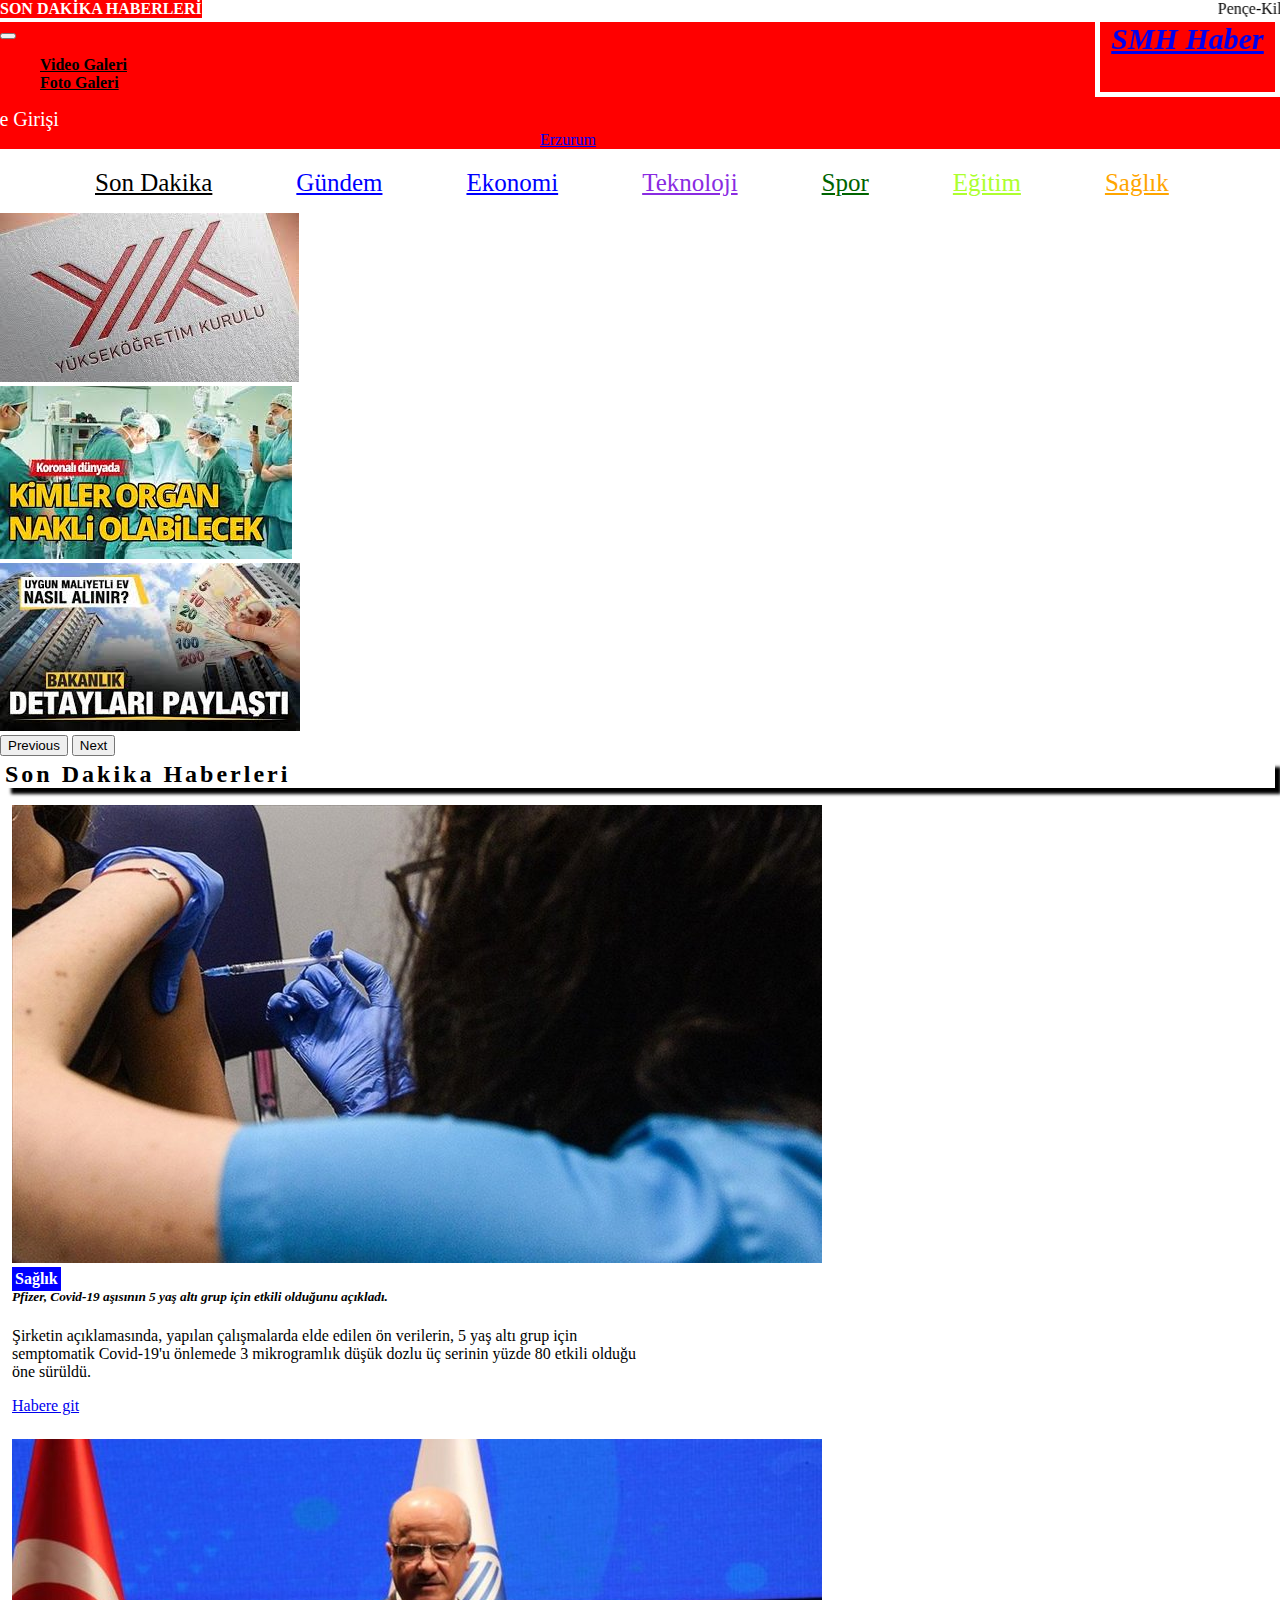
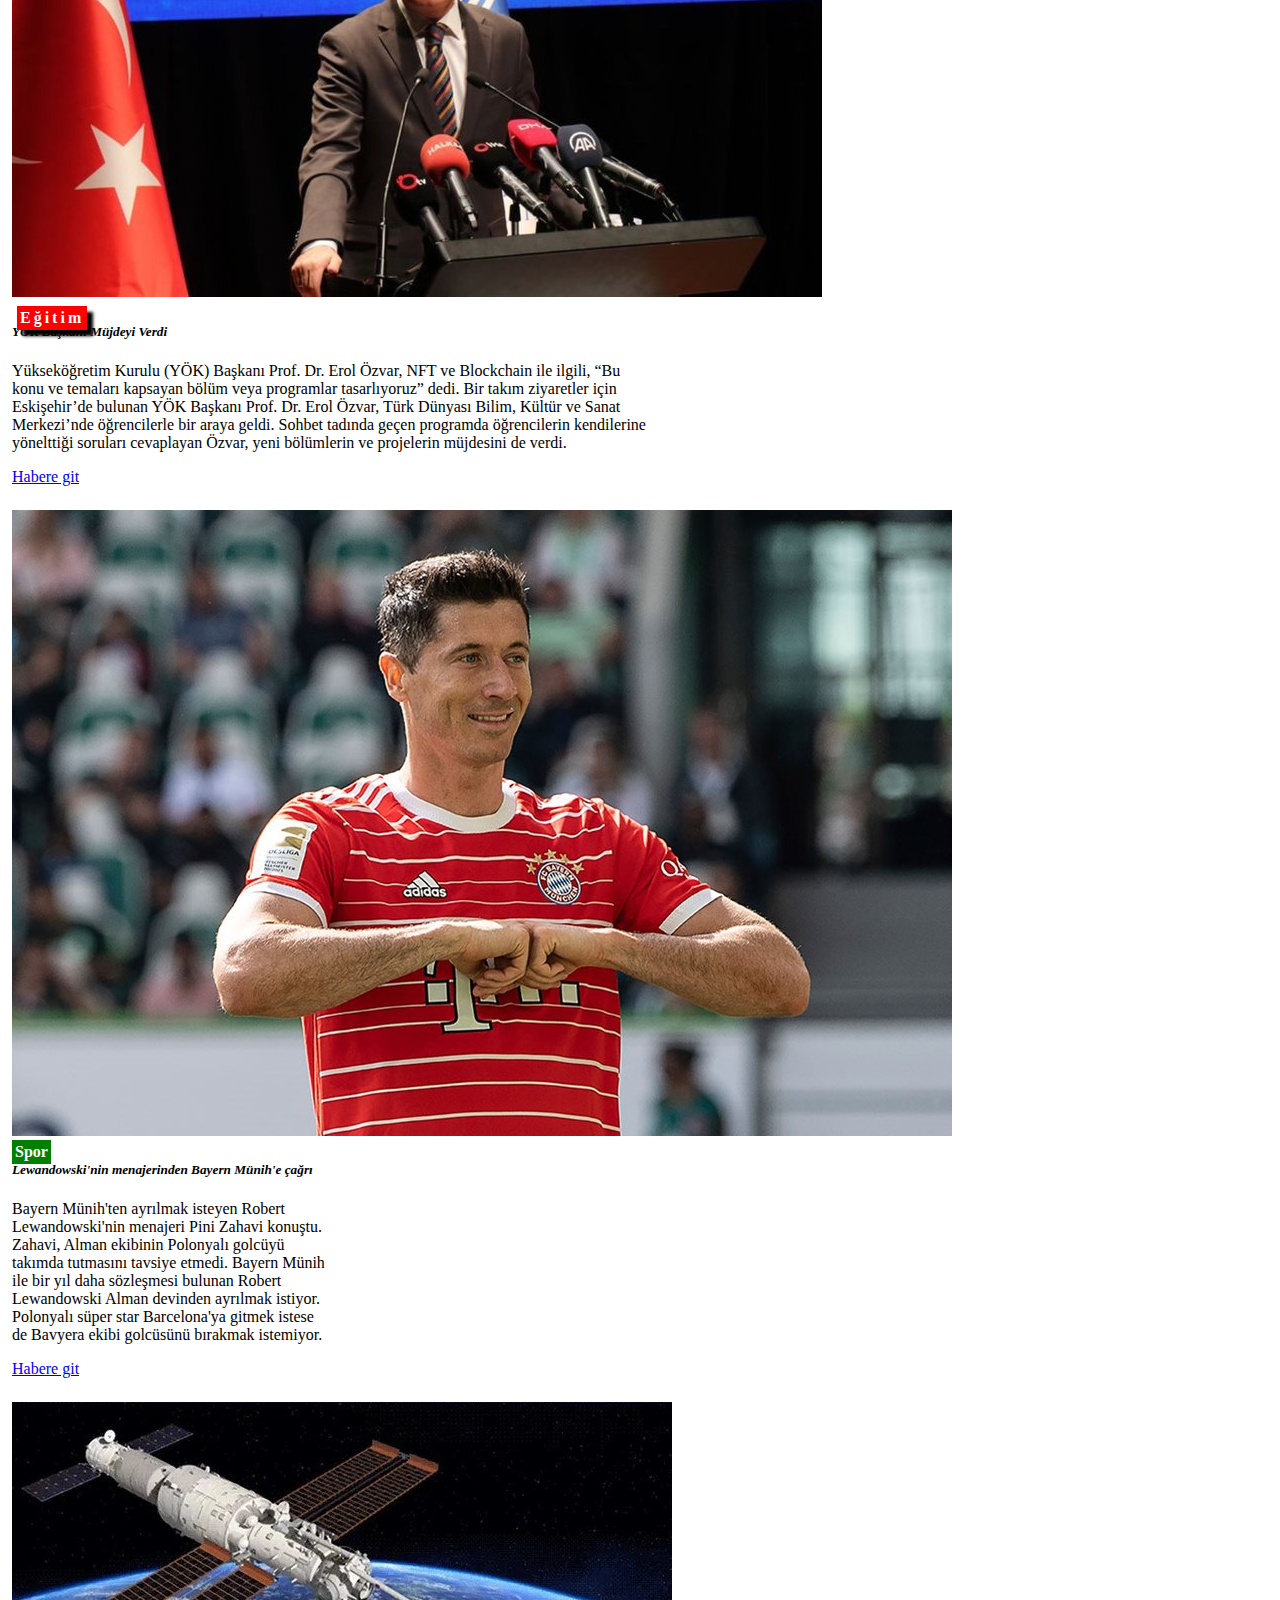
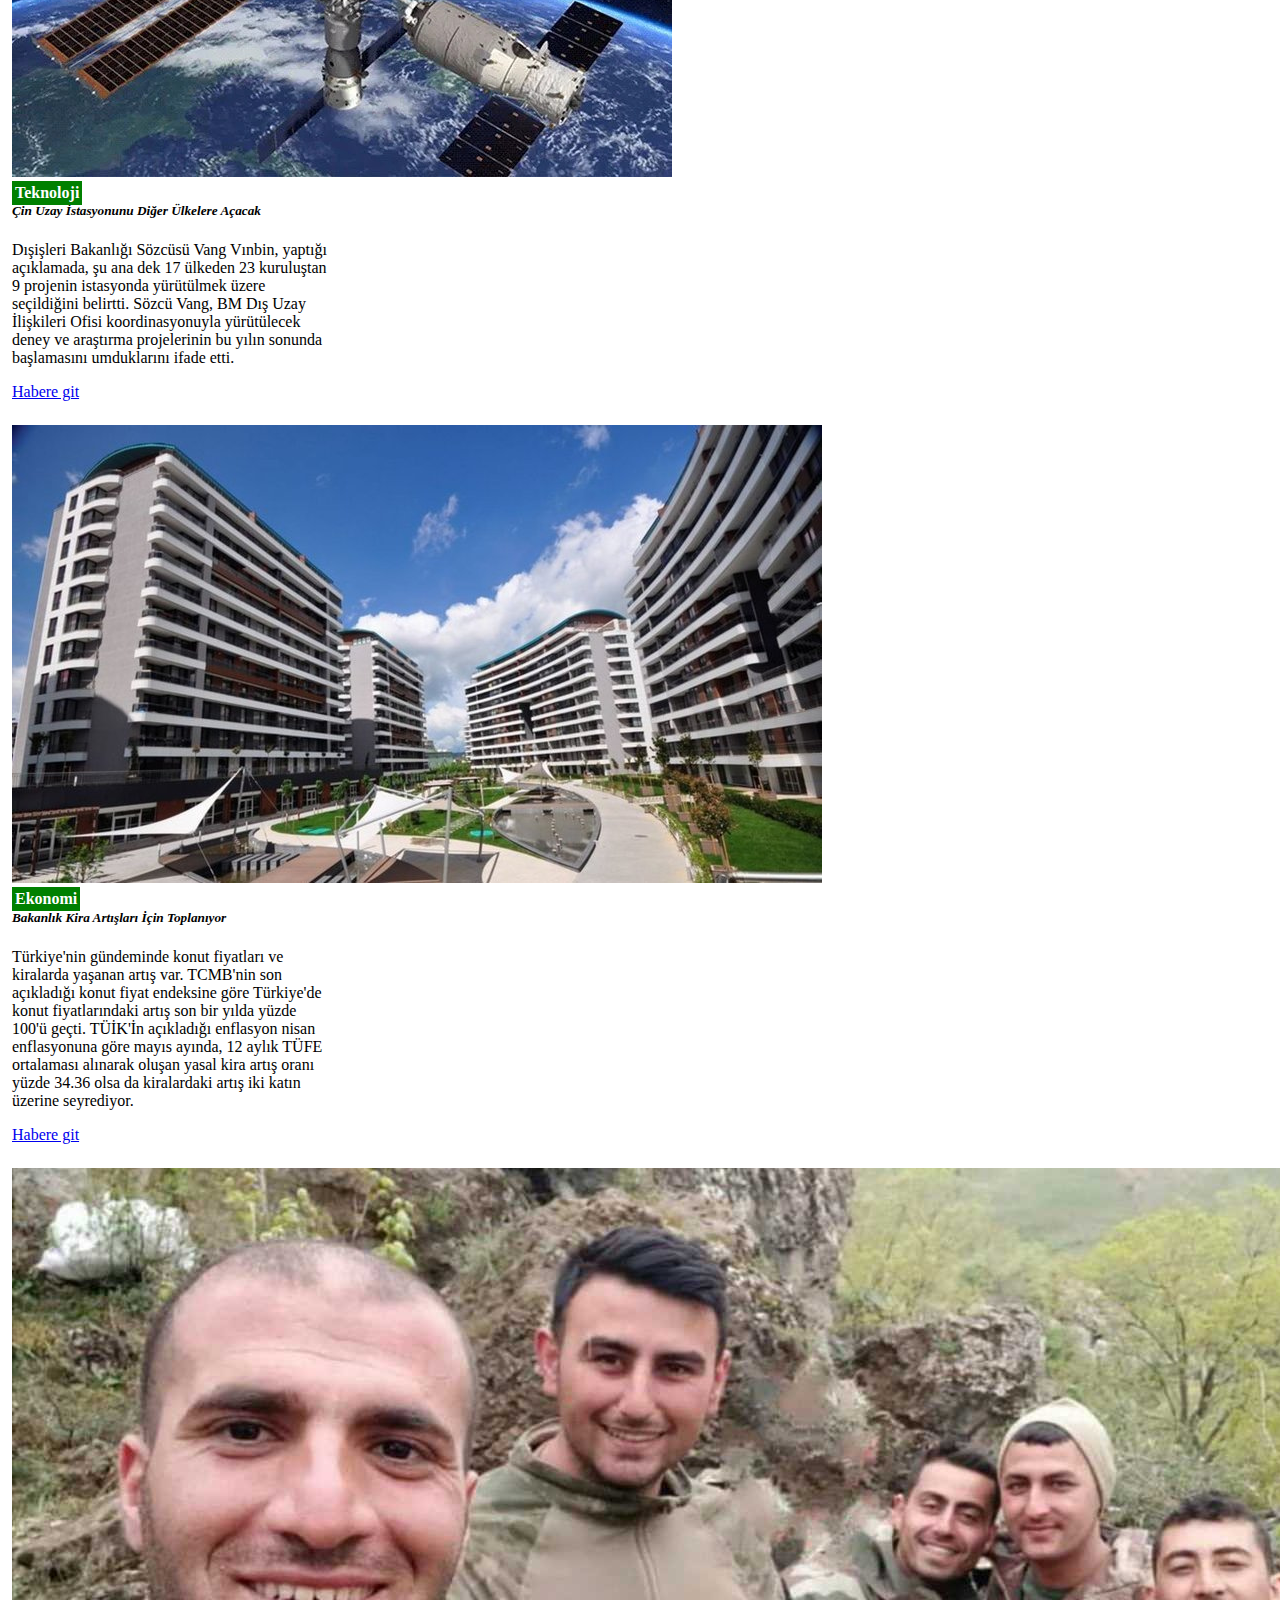
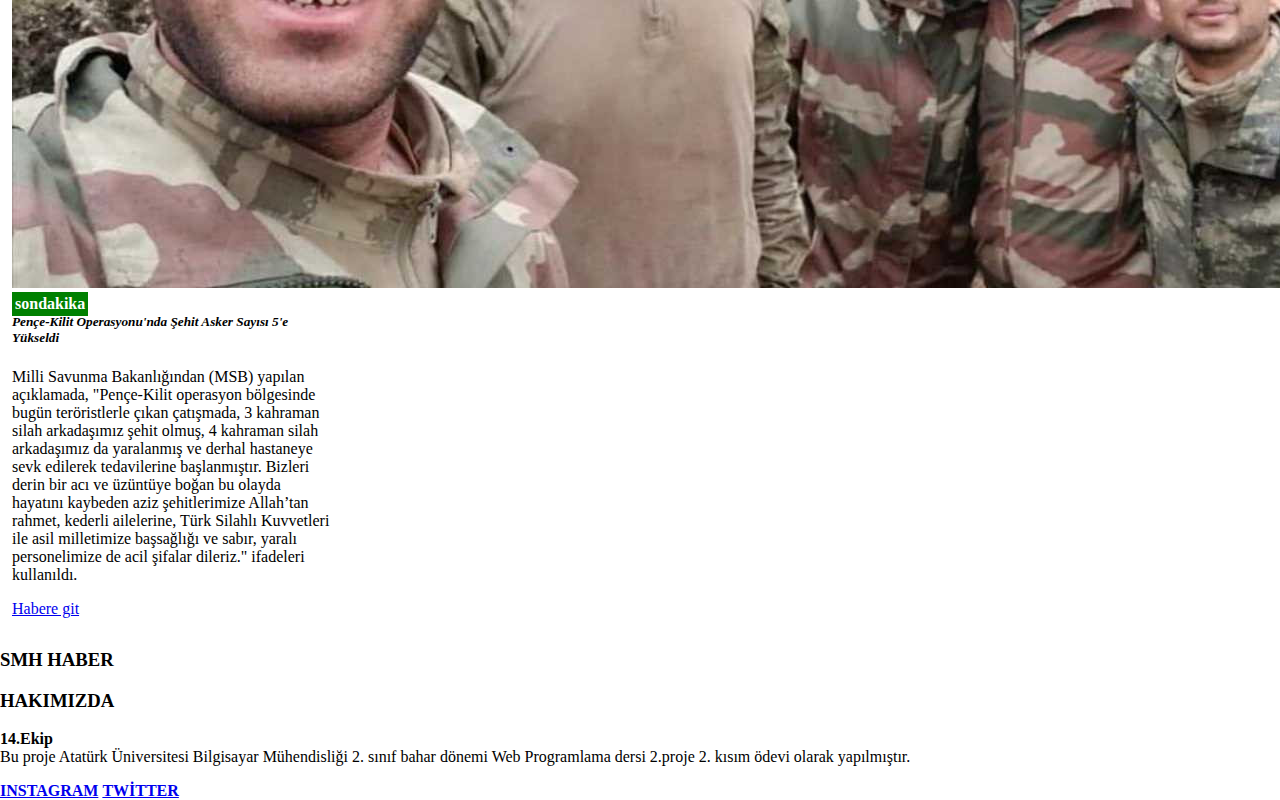
<file: index/index.html>
<!doctype html>
<html lang="en">
  <head>
    <meta charset="utf-8">
    <meta name="viewport" content="width=device-width, initial-scale=1">
    <title>SMH HABER</title>
    <link rel="stylesheet" type="text/css" href="style.css">
    <link href="https://cdn.jsdelivr.net/npm/bootstrap@5.2.0-beta1/dist/css/bootstrap.min.css" rel="stylesheet" integrity="sha384-0evHe/X+R7YkIZDRvuzKMRqM+OrBnVFBL6DOitfPri4tjfHxaWutUpFmBp4vmVor" crossorigin="anonymous">
  </head>
  <body>

    <div class="container">
      <div class="banner d-flex aling-items-center"></div>
      <span class="sd">SON DAKİKA HABERLERİ</span>
      <marquee  direction="left">Pençe-Kilit Operasyonu'nda Şehit Asker Sayısı 5'e Yükseldi</marquee>
      <nav class="navbar navbar-expand-lg bg-light">
    <div  class="container-fluid" style="color: red;">
    <a class="navbar-brand" id="smhhaber" href="#"><b>SMH Haber</b></a>
    <button class="navbar-toggler" type="button" data-bs-toggle="collapse" data-bs-target="#navbarSupportedContent" aria-controls="navbarSupportedContent" aria-expanded="false" aria-label="Toggle navigation">
      <span class="navbar-toggler-icon"></span>
    </button>
    <div class="collapse navbar-collapse" id="navbarSupportedContent">
      <ul class="navbar-nav me-auto mb-2 mb-lg-0">
        <li class="nav-item">
          <a class="nav-link " aria-current="page" href="video.html"><b>Video Galeri</b></a>
        </li>
        <li class="nav-item">
          <a class="nav-link" href="fotogaleri.html"><b>Foto Galeri</b></a>
        </li>
    </div>
    <!-- saat başlangıc -->

    <a href="uyeol.html" class="uyegirisi" style="color:white;">Üye Girişi</a>

<script type="text/javascript"> var css_file=document.createElement("link"); css_file.setAttribute("rel","stylesheet"); css_file.setAttribute("type","text/css"); css_file.setAttribute("href","https://s.bookcdn.com//css/cl/bw-cl-c22.css?v=0.0.1"); document.getElementsByTagName("head")[0].appendChild(css_file); </script> <div id="tw_22_775858408"><div style="width:200px; height:px; margin: 0 auto;"><a href="https://bookeder.com/time/erzurum-1185">Erzurum</a><br/></div></div> <script type="text/javascript"> function setWidgetData_775858408(data){ if(typeof(data) != 'undefined' && data.results.length > 0) { for(var i = 0; i < data.results.length; ++i) { var objMainBlock = ''; var params = data.results[i]; objMainBlock = document.getElementById('tw_'+params.widget_type+'_'+params.widget_id); if(objMainBlock !== null) objMainBlock.innerHTML = params.html_code; } } } var clock_timer_775858408 = -1; widgetSrc = "https://widgets.booked.net/time/info?ver=2;domid=765;type=22;id=775858408;scode=124;city_id=1185;wlangid=21;mode=0;details=0;background=ffffff;border_color=ffffff;color=686868;add_background=ffffff;add_color=333333;head_color=ffffff;border=0;transparent=0"; var widgetUrl = location.href; widgetSrc += '&ref=' + widgetUrl; var wstrackId = ""; if (wstrackId) { widgetSrc += ';wstrackId=' + wstrackId + ';' } var timeBookedScript = document.createElement("script"); timeBookedScript.setAttribute("type", "text/javascript"); timeBookedScript.src = widgetSrc; document.body.appendChild(timeBookedScript); </script>
<!-- saat bitiş -->
  </div>
</nav>
  <a href="index.html"class="basliklar" style="color:dark;">Son Dakika</a>
  <a href="gundem.html"class="basliklar" style="color:blue;">Gündem</a>
  <a href="ekonomi.html" class="basliklar" style="color:blue;">Ekonomi</a>
  <a href="teknoloji.html"class="basliklar"style="color:blueviolet;">Teknoloji</a>
  <a href="spor.html"class="basliklar"style="color:darkgreen;">Spor</a>
  <a href="egitim.html"class="basliklar"style="color:greenyellow ;">Eğitim</a>
  <a href="saglik.html"class="basliklar"style="color:orange;">Sağlık</a>

  

<!-- Navbar Bitti-->
<!-- AnaSayfa Başlangıç -->
<br>
<br>  
<br>
<div class="row mt-3">
  <div class="col-md-6">
      <div id="carouselExampleControls" class="carousel slide" data-bs-ride="carousel">
  <div class="carousel-inner">
    <div class="carousel-item active">
      <a href="egitim.html"><img src="resim/images1.jpg" class="d-block w-100" alt="..."></a>
    </div>
    <div class="carousel-item">
      <a href="saglik.html"><img src="resim/images2.jpg" class="d-block w-100" alt="..."></a>
    </div>
    <div class="carousel-item">
      <a href="ekonomi.html"><img src="resim/images5.jpg" class="d-block w-100" alt="..."></a>
    </div>
  </div>
  <button class="carousel-control-prev" type="button" data-bs-target="#carouselExampleControls" data-bs-slide="prev">
    <span class="carousel-control-prev-icon" aria-hidden="true"></span>
    <span class="visually-hidden">Previous</span>

  </button>
  <button class="carousel-control-next" type="button" data-bs-target="#carouselExampleControls" data-bs-slide="next">
    <span class="carousel-control-next-icon" aria-hidden="true"></span>
    <span class="visually-hidden">Next</span>
  </button>
  </div>
  <div><h2 class="SonDakika">Son Dakika Haberleri</h2></a></div>

  </div>   <!--  kart haberler-->
  <div class="col-md-6 d-flex">
  <div class="card" style="width: 50%;">
  <img src="resim/ası.jpg" class="card-img-top" alt="...">
  <span class="ekonomi">Sağlık</span>
  <div class="card-body">
    <h5 class="card-title"><i>Pfizer, Covid-19 aşısının 5 yaş altı grup için etkili olduğunu açıkladı.</i></h5>
    <p class="card-text">Şirketin açıklamasında, yapılan çalışmalarda elde edilen ön verilerin, 5 yaş altı grup için semptomatik Covid-19'u önlemede 3 mikrogramlık düşük dozlu üç serinin yüzde 80 etkili olduğu öne sürüldü.</p>
    <a href="saglik.html" class="btn btn-dark">Habere git</a>
  </div>
  </div>
  <div class="card" style="width: 50%;">
  <img src="resim/yok.jpg" class="card-img-top" alt="...">
  <span class="SonDakika">Eğitim</span>
  <div class="card-body">
    <h5 class="card-title"><i>YÖK Başkanı Müjdeyi Verdi</i></h5>
    <p class="card-text">Yükseköğretim Kurulu (YÖK) Başkanı Prof. Dr. Erol Özvar, NFT ve Blockchain ile ilgili, “Bu konu ve temaları kapsayan bölüm veya programlar tasarlıyoruz” dedi.
      Bir takım ziyaretler için Eskişehir’de bulunan YÖK Başkanı Prof. Dr. Erol Özvar, Türk Dünyası Bilim, Kültür ve Sanat Merkezi’nde öğrencilerle bir araya geldi. Sohbet tadında geçen programda öğrencilerin kendilerine yönelttiği soruları cevaplayan Özvar, yeni bölümlerin ve projelerin müjdesini de verdi.</p>
    <a href="egitim.html" class="btn btn-dark">Habere git</a>
    </div>
  </div>
  </div>
  <div class="row" mt-3 id="two">
  
      <div class="col-md d-flex flex-wrap">
        <div class="card">
  <a href=""><img src="resim/spor1.jpg" class="card-img-top" alt="..."></a>
  <span class="egitim">Spor</span>

  <div class="card-body">
    <h5  class="card-title" ><i>Lewandowski'nin menajerinden Bayern Münih'e çağrı</i></h5>
    <p class="card-text">Bayern Münih'ten ayrılmak isteyen Robert Lewandowski'nin menajeri Pini Zahavi konuştu. Zahavi, Alman ekibinin Polonyalı golcüyü takımda tutmasını tavsiye etmedi.

      Bayern Münih ile bir yıl daha sözleşmesi bulunan Robert Lewandowski Alman devinden ayrılmak istiyor. Polonyalı süper star Barcelona'ya gitmek istese de Bavyera ekibi golcüsünü bırakmak istemiyor.</p>
    <a href="spor.html" class="btn btn-primary">Habere git</a>
  </div>
  </div>
  <div class="card">
  <a href=""><img src="resim/uzay.jpg" class="card-img-top" alt="..."></a>
  <span class="saglık">Teknoloji</span>

  <div class="card-body">
    <h5 class="card-title"><i>Çin Uzay İstasyonunu Diğer Ülkelere Açacak</i></h5>
    <p class="card-text">Dışişleri Bakanlığı Sözcüsü Vang Vınbin, yaptığı açıklamada, şu ana dek 17 ülkeden 23 kuruluştan 9 projenin istasyonda yürütülmek üzere seçildiğini belirtti.
      Sözcü Vang, BM Dış Uzay İlişkileri Ofisi koordinasyonuyla yürütülecek deney ve araştırma projelerinin bu yılın sonunda başlamasını umduklarını ifade etti.</p>
    <a href="teknoloji.html" class="btn btn-primary">Habere git</a>
  </div>
  </div>
  <div class="card">
  <a href=""><img src="resim/evkiralari.jpg" class="card-img-top" alt="..."></a>
  <span class="egitim">Ekonomi</span>

  <div class="card-body">
    <h5 class="card-title"><i>Bakanlık Kira Artışları İçin Toplanıyor</i></h5>
    <p class="card-text">Türkiye'nin gündeminde konut fiyatları ve kiralarda yaşanan artış var. TCMB'nin son açıkladığı konut fiyat endeksine göre Türkiye'de konut fiyatlarındaki artış son bir yılda yüzde 100'ü geçti.
      TÜİK'İn açıkladığı enflasyon nisan enflasyonuna göre mayıs ayında, 12 aylık TÜFE ortalaması alınarak oluşan yasal kira artış oranı yüzde 34.36 olsa da kiralardaki artış iki katın üzerine seyrediyor.</p>
    <a href="ekonomi.html" class="btn btn-primary">Habere git</a>
  </div>
  </div>
  <div class="card">
  <a href=""><img src="resim/asker.jpg" class="card-img-top" alt="..."></a>
  <span class="egitim">sondakika</span>

  <div class="card-body">
    <h5 class="card-title"><i>Pençe-Kilit Operasyonu'nda Şehit Asker Sayısı 5'e Yükseldi</i></h5>
    <p class="card-text">Milli Savunma Bakanlığından (MSB) yapılan açıklamada, "Pençe-Kilit operasyon bölgesinde bugün teröristlerle çıkan çatışmada, 3 kahraman silah arkadaşımız şehit olmuş, 4 kahraman silah arkadaşımız da yaralanmış ve derhal hastaneye sevk edilerek tedavilerine başlanmıştır. Bizleri derin bir acı ve üzüntüye boğan bu olayda hayatını kaybeden aziz şehitlerimize Allah’tan rahmet, kederli ailelerine, Türk Silahlı Kuvvetleri ile asil milletimize başsağlığı ve sabır, yaralı personelimize de acil şifalar dileriz." ifadeleri kullanıldı.</p>
    <a href="gundem.html" class="btn btn-primary">Habere git</a>
  </div>
  </div>
      </div>
    </div>
  



  <!--- Anasaya Bitiş -->
  <h3 class="text-center p-4">SMH HABER</h3>
  <div class="row">
    <div class="col-md-4 ">
      <h3>HAKIMIZDA</h3>
      <p><b>14.Ekip</b> <br>Bu proje Atatürk Üniversitesi Bilgisayar Mühendisliği 2. sınıf bahar dönemi Web Programlama  dersi 2.proje 2. kısım ödevi olarak yapılmıştır.</p>
      <a href="https://www.instagram.com/smhhaber25/" target="instagrama gider"><b>INSTAGRAM</b></a>
      <a href="https://twitter.com/HaberSmh" target="Twitter'a gider"><b>TWİTTER</b></a>
    </div>
  </div>
  </div>

    <script src="https://cdn.jsdelivr.net/npm/bootstrap@5.2.0-beta1/dist/js/bootstrap.bundle.min.js" integrity="sha384-pprn3073KE6tl6bjs2QrFaJGz5/SUsLqktiwsUTF55Jfv3qYSDhgCecCxMW52nD2" crossorigin="anonymous"></script>
  </body>

</html>
</file>
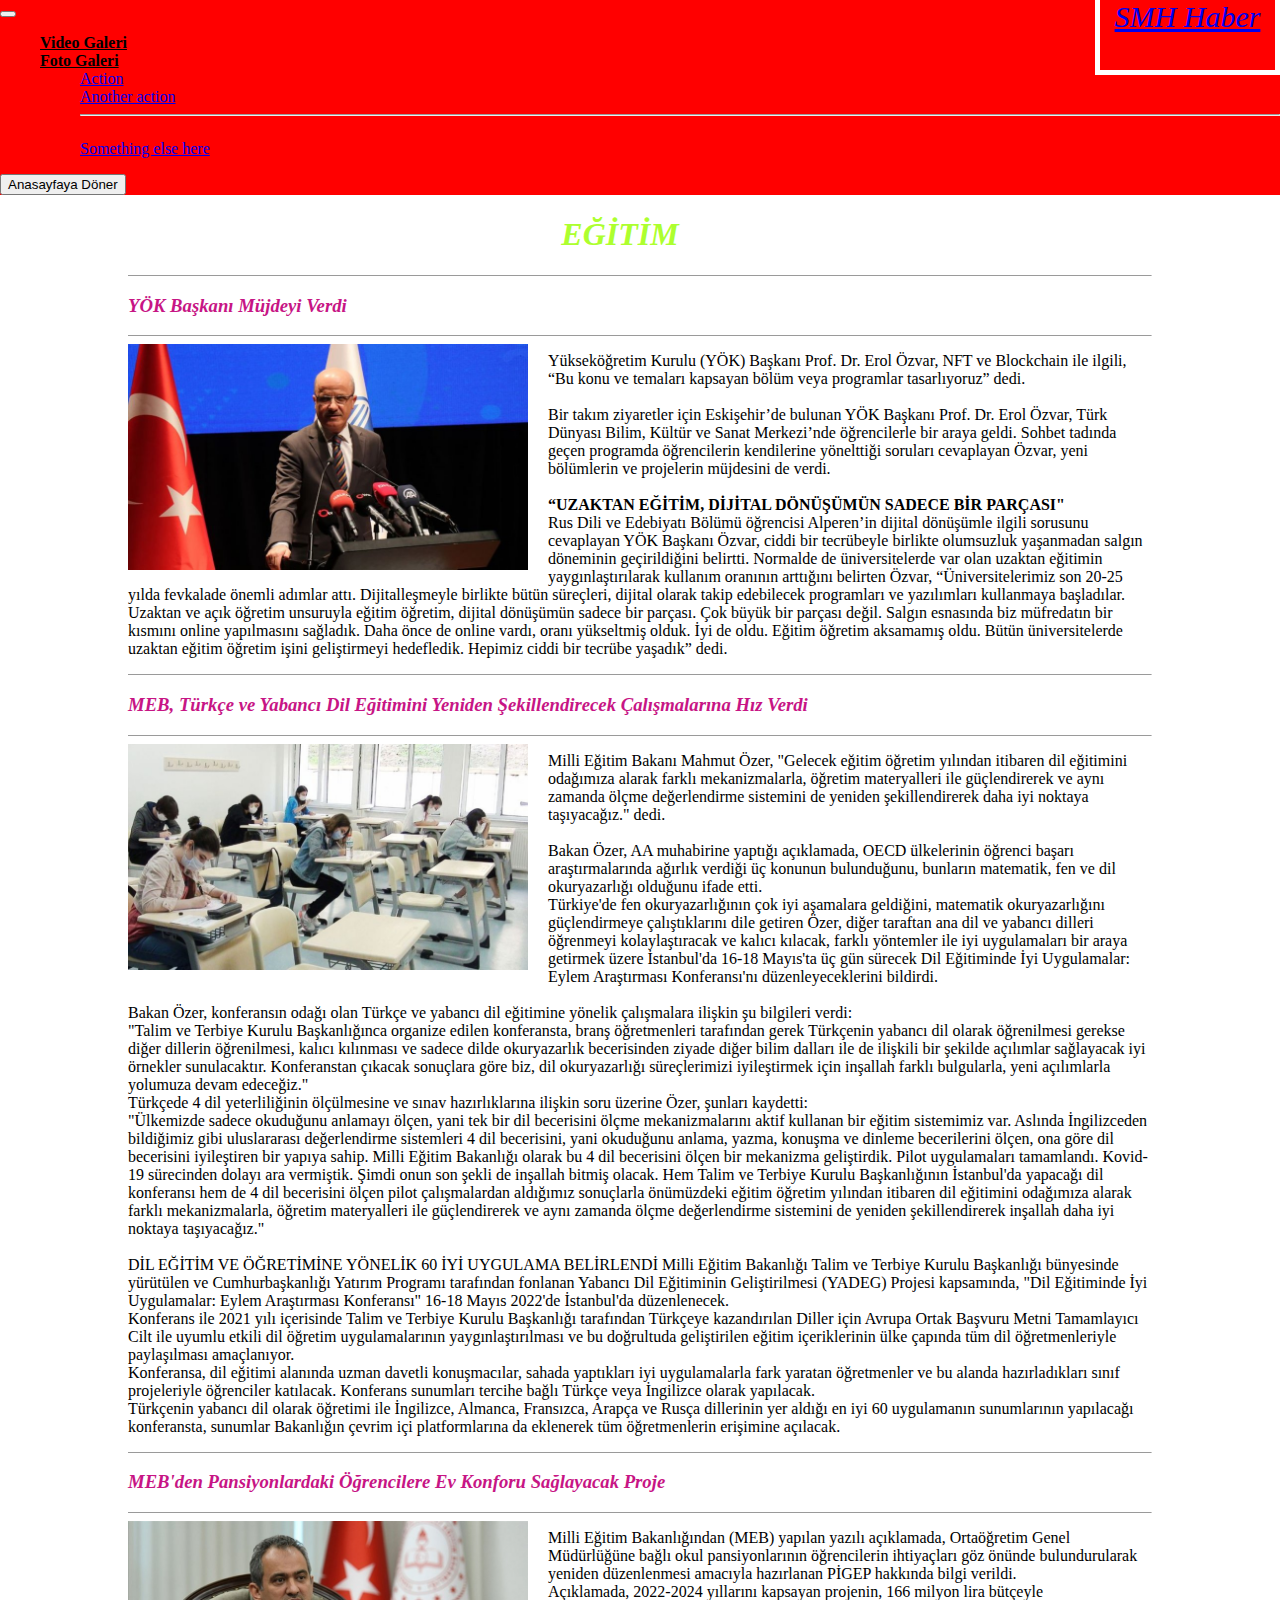
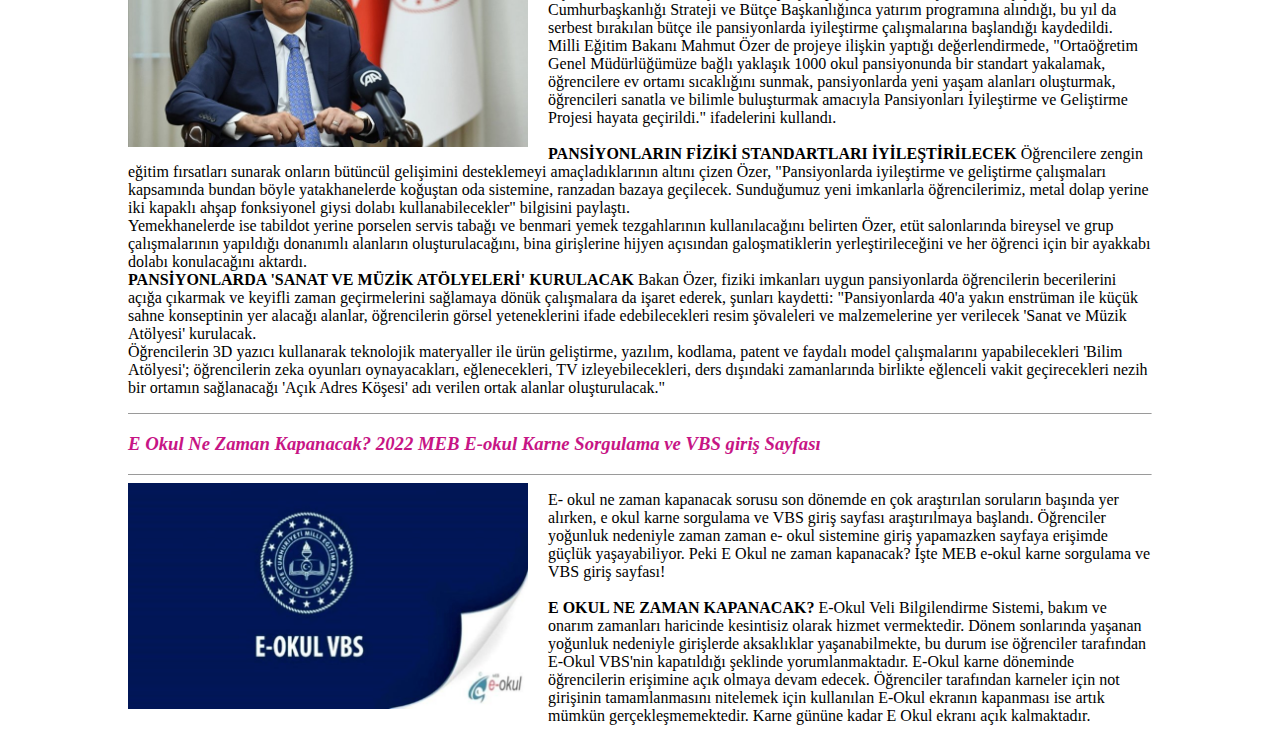
<file: index/egitim.html>
<!doctype html>
<html lang="en">
  <head>
    <meta charset="utf-8">
    <meta name="viewport" content="width=device-width, initial-scale=1">
    <title>SMH HABER</title>
    <link rel="stylesheet" type="text/css" href="style.css">
    <link href="https://cdn.jsdelivr.net/npm/bootstrap@5.2.0-beta1/dist/css/bootstrap.min.css" rel="stylesheet" integrity="sha384-0evHe/X+R7YkIZDRvuzKMRqM+OrBnVFBL6DOitfPri4tjfHxaWutUpFmBp4vmVor" crossorigin="anonymous">
  </head>
  <body>
    <div class="container">
      <nav class="navbar navbar-expand-lg bg-light">
  <div  class="container-fluid" style="color: red;">
    <a class="navbar-brand" id="smhhaber" href="index.html">SMH Haber</a>
    <button class="navbar-toggler" type="button" data-bs-toggle="collapse" data-bs-target="#navbarSupportedContent" aria-controls="navbarSupportedContent" aria-expanded="false" aria-label="Toggle navigation">
      <span class="navbar-toggler-icon"></span>
    </button>
    <div class="collapse navbar-collapse" id="navbarSupportedContent">
      <ul class="navbar-nav me-auto mb-2 mb-lg-0"> 
        <li class="nav-item">
          <a class="nav-link " aria-current="page" href="#"><b>Video Galeri</b></a>
        </li>
        <li class="nav-item">
          <a class="nav-link" href="#"><b>Foto Galeri</b></a>
        </li>
        <li class="nav-item dropdown">
          
          <ul class="dropdown-menu" aria-labelledby="navbarDropdown">
            <li><a class="dropdown-item" href="#">Action</a></li>
            <li><a class="dropdown-item" href="#">Another action</a></li>
            <li><hr class="dropdown-divider"></li>
            <li><a class="dropdown-item" href="#">Something else here</a></li>
          </ul>
        </li>
    </div>
  </div>
  <button onclick="window.location.href='index.html'">Anasayfaya Döner</button>
</nav>
</div>
<!-- Navbar Bitiş -->
<div class="yazi">
  <h1 id="baslik" style="text-align: center; color: greenyellow;"><b>EĞİTİM</b></h1> 
  <hr size="#">
  <h3 class="altbasliklar">YÖK Başkanı Müjdeyi Verdi</h3> 
  <hr size="#">
  <img class="ikon" src="resim/yok.jpg" >
  <p>
Yükseköğretim Kurulu (YÖK) Başkanı Prof. Dr. Erol Özvar, NFT ve Blockchain ile ilgili, “Bu konu ve temaları kapsayan bölüm veya programlar tasarlıyoruz” dedi.
    <br>
    <br>  
Bir takım ziyaretler için Eskişehir’de bulunan YÖK Başkanı Prof. Dr. Erol Özvar, Türk Dünyası Bilim, Kültür ve Sanat Merkezi’nde öğrencilerle bir araya geldi. Sohbet tadında geçen programda öğrencilerin kendilerine yönelttiği soruları cevaplayan Özvar, yeni bölümlerin ve projelerin müjdesini de verdi.
<br>
<br>
<b>“UZAKTAN EĞİTİM, DİJİTAL DÖNÜŞÜMÜN SADECE BİR PARÇASI"</b>
<br>
Rus Dili ve Edebiyatı Bölümü öğrencisi Alperen’in dijital dönüşümle ilgili sorusunu cevaplayan YÖK Başkanı Özvar, ciddi bir tecrübeyle birlikte olumsuzluk yaşanmadan salgın döneminin geçirildiğini belirtti. Normalde de üniversitelerde var olan uzaktan eğitimin yaygınlaştırılarak kullanım oranının arttığını belirten Özvar, “Üniversitelerimiz son 20-25 yılda fevkalade önemli adımlar attı. Dijitalleşmeyle birlikte bütün süreçleri, dijital olarak takip edebilecek programları ve yazılımları kullanmaya başladılar. Uzaktan ve açık öğretim unsuruyla eğitim öğretim, dijital dönüşümün sadece bir parçası. Çok büyük bir parçası değil. Salgın esnasında biz müfredatın bir kısmını online yapılmasını sağladık. Daha önce de online vardı, oranı yükseltmiş olduk. İyi de oldu. Eğitim öğretim aksamamış oldu. Bütün üniversitelerde uzaktan eğitim öğretim işini geliştirmeyi hedefledik. Hepimiz ciddi bir tecrübe yaşadık” dedi.
  </p>
  <hr size="#">
<h3 class="altbasliklar">MEB, Türkçe ve Yabancı Dil Eğitimini Yeniden Şekillendirecek Çalışmalarına Hız Verdi</h3> 
<hr size="#">
  <img class="ikon" src="resim/milli.jpg" >
  <p>
Milli Eğitim Bakanı Mahmut Özer, "Gelecek eğitim öğretim yılından itibaren dil eğitimini odağımıza alarak farklı mekanizmalarla, öğretim materyalleri ile güçlendirerek ve aynı zamanda ölçme değerlendirme sistemini de yeniden şekillendirerek daha iyi noktaya taşıyacağız." dedi.
<br>
<br>
Bakan Özer, AA muhabirine yaptığı açıklamada, OECD ülkelerinin öğrenci başarı araştırmalarında ağırlık verdiği üç konunun bulunduğunu, bunların matematik, fen ve dil okuryazarlığı olduğunu ifade etti.
<br>
Türkiye'de fen okuryazarlığının çok iyi aşamalara geldiğini, matematik okuryazarlığını güçlendirmeye çalıştıklarını dile getiren Özer, diğer taraftan ana dil ve yabancı dilleri öğrenmeyi kolaylaştıracak ve kalıcı kılacak, farklı yöntemler ile iyi uygulamaları bir araya getirmek üzere İstanbul'da 16-18 Mayıs'ta üç gün sürecek Dil Eğitiminde İyi Uygulamalar: Eylem Araştırması Konferansı'nı düzenleyeceklerini bildirdi.
<br>
<br>  
Bakan Özer, konferansın odağı olan Türkçe ve yabancı dil eğitimine yönelik çalışmalara ilişkin şu bilgileri verdi:
<br>
"Talim ve Terbiye Kurulu Başkanlığınca organize edilen konferansta, branş öğretmenleri tarafından gerek Türkçenin yabancı dil olarak öğrenilmesi gerekse diğer dillerin öğrenilmesi, kalıcı kılınması ve sadece dilde okuryazarlık becerisinden ziyade diğer bilim dalları ile de ilişkili bir şekilde açılımlar sağlayacak iyi örnekler sunulacaktır. Konferanstan çıkacak sonuçlara göre biz, dil okuryazarlığı süreçlerimizi iyileştirmek için inşallah farklı bulgularla, yeni açılımlarla yolumuza devam edeceğiz."
<br>
Türkçede 4 dil yeterliliğinin ölçülmesine ve sınav hazırlıklarına ilişkin soru üzerine Özer, şunları kaydetti:
<br>
"Ülkemizde sadece okuduğunu anlamayı ölçen, yani tek bir dil becerisini ölçme mekanizmalarını aktif kullanan bir eğitim sistemimiz var. Aslında İngilizceden bildiğimiz gibi uluslararası değerlendirme sistemleri 4 dil becerisini, yani okuduğunu anlama, yazma, konuşma ve dinleme becerilerini ölçen, ona göre dil becerisini iyileştiren bir yapıya sahip. Milli Eğitim Bakanlığı olarak bu 4 dil becerisini ölçen bir mekanizma geliştirdik. Pilot uygulamaları tamamlandı. Kovid-19 sürecinden dolayı ara vermiştik. Şimdi onun son şekli de inşallah bitmiş olacak. Hem Talim ve Terbiye Kurulu Başkanlığının İstanbul'da yapacağı dil konferansı hem de 4 dil becerisini ölçen pilot çalışmalardan aldığımız sonuçlarla önümüzdeki eğitim öğretim yılından itibaren dil eğitimini odağımıza alarak farklı mekanizmalarla, öğretim materyalleri ile güçlendirerek ve aynı zamanda ölçme değerlendirme sistemini de yeniden şekillendirerek inşallah daha iyi noktaya taşıyacağız."
<br>
<br>
DİL EĞİTİM VE ÖĞRETİMİNE YÖNELİK 60 İYİ UYGULAMA BELİRLENDİ
Milli Eğitim Bakanlığı Talim ve Terbiye Kurulu Başkanlığı bünyesinde yürütülen ve Cumhurbaşkanlığı Yatırım Programı tarafından fonlanan Yabancı Dil Eğitiminin Geliştirilmesi (YADEG) Projesi kapsamında, "Dil Eğitiminde İyi Uygulamalar: Eylem Araştırması Konferansı" 16-18 Mayıs 2022'de İstanbul'da düzenlenecek.
<br>
Konferans ile 2021 yılı içerisinde Talim ve Terbiye Kurulu Başkanlığı tarafından Türkçeye kazandırılan Diller için Avrupa Ortak Başvuru Metni Tamamlayıcı Cilt ile uyumlu etkili dil öğretim uygulamalarının yaygınlaştırılması ve bu doğrultuda geliştirilen eğitim içeriklerinin ülke çapında tüm dil öğretmenleriyle paylaşılması amaçlanıyor.
<br>
Konferansa, dil eğitimi alanında uzman davetli konuşmacılar, sahada yaptıkları iyi uygulamalarla fark yaratan öğretmenler ve bu alanda hazırladıkları sınıf projeleriyle öğrenciler katılacak. Konferans sunumları tercihe bağlı Türkçe veya İngilizce olarak yapılacak.
<br>
Türkçenin yabancı dil olarak öğretimi ile İngilizce, Almanca, Fransızca, Arapça ve Rusça dillerinin yer aldığı en iyi 60 uygulamanın sunumlarının yapılacağı konferansta, sunumlar Bakanlığın çevrim içi platformlarına da eklenerek tüm öğretmenlerin erişimine açılacak.
  </p>
  <hr size="#">
<h3 class="altbasliklar">MEB'den Pansiyonlardaki Öğrencilere Ev Konforu Sağlayacak Proje</h3>
<hr size="#"> 
  <img class="ikon" src="resim/bakan.jpg" >
  <p>
Milli Eğitim Bakanlığından (MEB) yapılan yazılı açıklamada, Ortaöğretim Genel Müdürlüğüne bağlı okul pansiyonlarının öğrencilerin ihtiyaçları göz önünde bulundurularak yeniden düzenlenmesi amacıyla hazırlanan PİGEP hakkında bilgi verildi.
<br>
Açıklamada, 2022-2024 yıllarını kapsayan projenin, 166 milyon lira bütçeyle Cumhurbaşkanlığı Strateji ve Bütçe Başkanlığınca yatırım programına alındığı, bu yıl da serbest bırakılan bütçe ile pansiyonlarda iyileştirme çalışmalarına başlandığı kaydedildi.
<br>
Milli Eğitim Bakanı Mahmut Özer de projeye ilişkin yaptığı değerlendirmede, "Ortaöğretim Genel Müdürlüğümüze bağlı yaklaşık 1000 okul pansiyonunda bir standart yakalamak, öğrencilere ev ortamı sıcaklığını sunmak, pansiyonlarda yeni yaşam alanları oluşturmak, öğrencileri sanatla ve bilimle buluşturmak amacıyla Pansiyonları İyileştirme ve Geliştirme Projesi hayata geçirildi." ifadelerini kullandı.
<br>
<br>
<b>PANSİYONLARIN FİZİKİ STANDARTLARI İYİLEŞTİRİLECEK</b>
Öğrencilere zengin eğitim fırsatları sunarak onların bütüncül gelişimini desteklemeyi amaçladıklarının altını çizen Özer, "Pansiyonlarda iyileştirme ve geliştirme çalışmaları kapsamında bundan böyle yatakhanelerde koğuştan oda sistemine, ranzadan bazaya geçilecek. Sunduğumuz yeni imkanlarla öğrencilerimiz, metal dolap yerine iki kapaklı ahşap fonksiyonel giysi dolabı kullanabilecekler" bilgisini paylaştı.
<br>
Yemekhanelerde ise tabildot yerine porselen servis tabağı ve benmari yemek tezgahlarının kullanılacağını belirten Özer, etüt salonlarında bireysel ve grup çalışmalarının yapıldığı donanımlı alanların oluşturulacağını, bina girişlerine hijyen açısından galoşmatiklerin yerleştirileceğini ve her öğrenci için bir ayakkabı dolabı konulacağını aktardı.
<br>
<b>PANSİYONLARDA 'SANAT VE MÜZİK ATÖLYELERİ' KURULACAK</b>
Bakan Özer, fiziki imkanları uygun pansiyonlarda öğrencilerin becerilerini açığa çıkarmak ve keyifli zaman geçirmelerini sağlamaya dönük çalışmalara da işaret ederek, şunları kaydetti: "Pansiyonlarda 40'a yakın enstrüman ile küçük sahne konseptinin yer alacağı alanlar, öğrencilerin görsel yeteneklerini ifade edebilecekleri resim şövaleleri ve malzemelerine yer verilecek 'Sanat ve Müzik Atölyesi' kurulacak.
<br>
Öğrencilerin 3D yazıcı kullanarak teknolojik materyaller ile ürün geliştirme, yazılım, kodlama, patent ve faydalı model çalışmalarını yapabilecekleri 'Bilim Atölyesi'; öğrencilerin zeka oyunları oynayacakları, eğlenecekleri, TV izleyebilecekleri, ders dışındaki zamanlarında birlikte eğlenceli vakit geçirecekleri nezih bir ortamın sağlanacağı 'Açık Adres Köşesi' adı verilen ortak alanlar oluşturulacak."
</p>
<hr size="#">
<h3 class="altbasliklar">E Okul Ne Zaman Kapanacak? 2022 MEB E-okul Karne Sorgulama ve VBS giriş Sayfası</h3> 
<hr size="#">
  <img class="ikon" src="resim/eokul.jpg" >
<p>
 E- okul ne zaman kapanacak sorusu son dönemde en çok araştırılan soruların başında yer alırken, e okul karne sorgulama ve VBS giriş sayfası araştırılmaya başlandı. Öğrenciler yoğunluk nedeniyle zaman zaman e- okul sistemine giriş yapamazken sayfaya erişimde güçlük yaşayabiliyor. Peki E Okul ne zaman kapanacak? İşte MEB e-okul karne sorgulama ve VBS giriş sayfası!
<br>
<br>
<b>E OKUL NE ZAMAN KAPANACAK?</b>
E-Okul Veli Bilgilendirme Sistemi, bakım ve onarım zamanları haricinde kesintisiz olarak hizmet vermektedir. Dönem sonlarında yaşanan yoğunluk nedeniyle girişlerde aksaklıklar yaşanabilmekte, bu durum ise öğrenciler tarafından E-Okul VBS'nin kapatıldığı şeklinde yorumlanmaktadır. E-Okul karne döneminde öğrencilerin erişimine açık olmaya devam edecek. Öğrenciler tarafından karneler için not girişinin tamamlanmasını nitelemek için kullanılan E-Okul ekranın kapanması ise artık mümkün gerçekleşmemektedir. Karne gününe kadar E Okul ekranı açık kalmaktadır.
</p>

  
</div>
<script src="https://cdn.jsdelivr.net/npm/bootstrap@5.2.0-beta1/dist/js/bootstrap.bundle.min.js" integrity="sha384-pprn3073KE6tl6bjs2QrFaJGz5/SUsLqktiwsUTF55Jfv3qYSDhgCecCxMW52nD2" crossorigin="anonymous"></script>
</body>
</html>
</file>
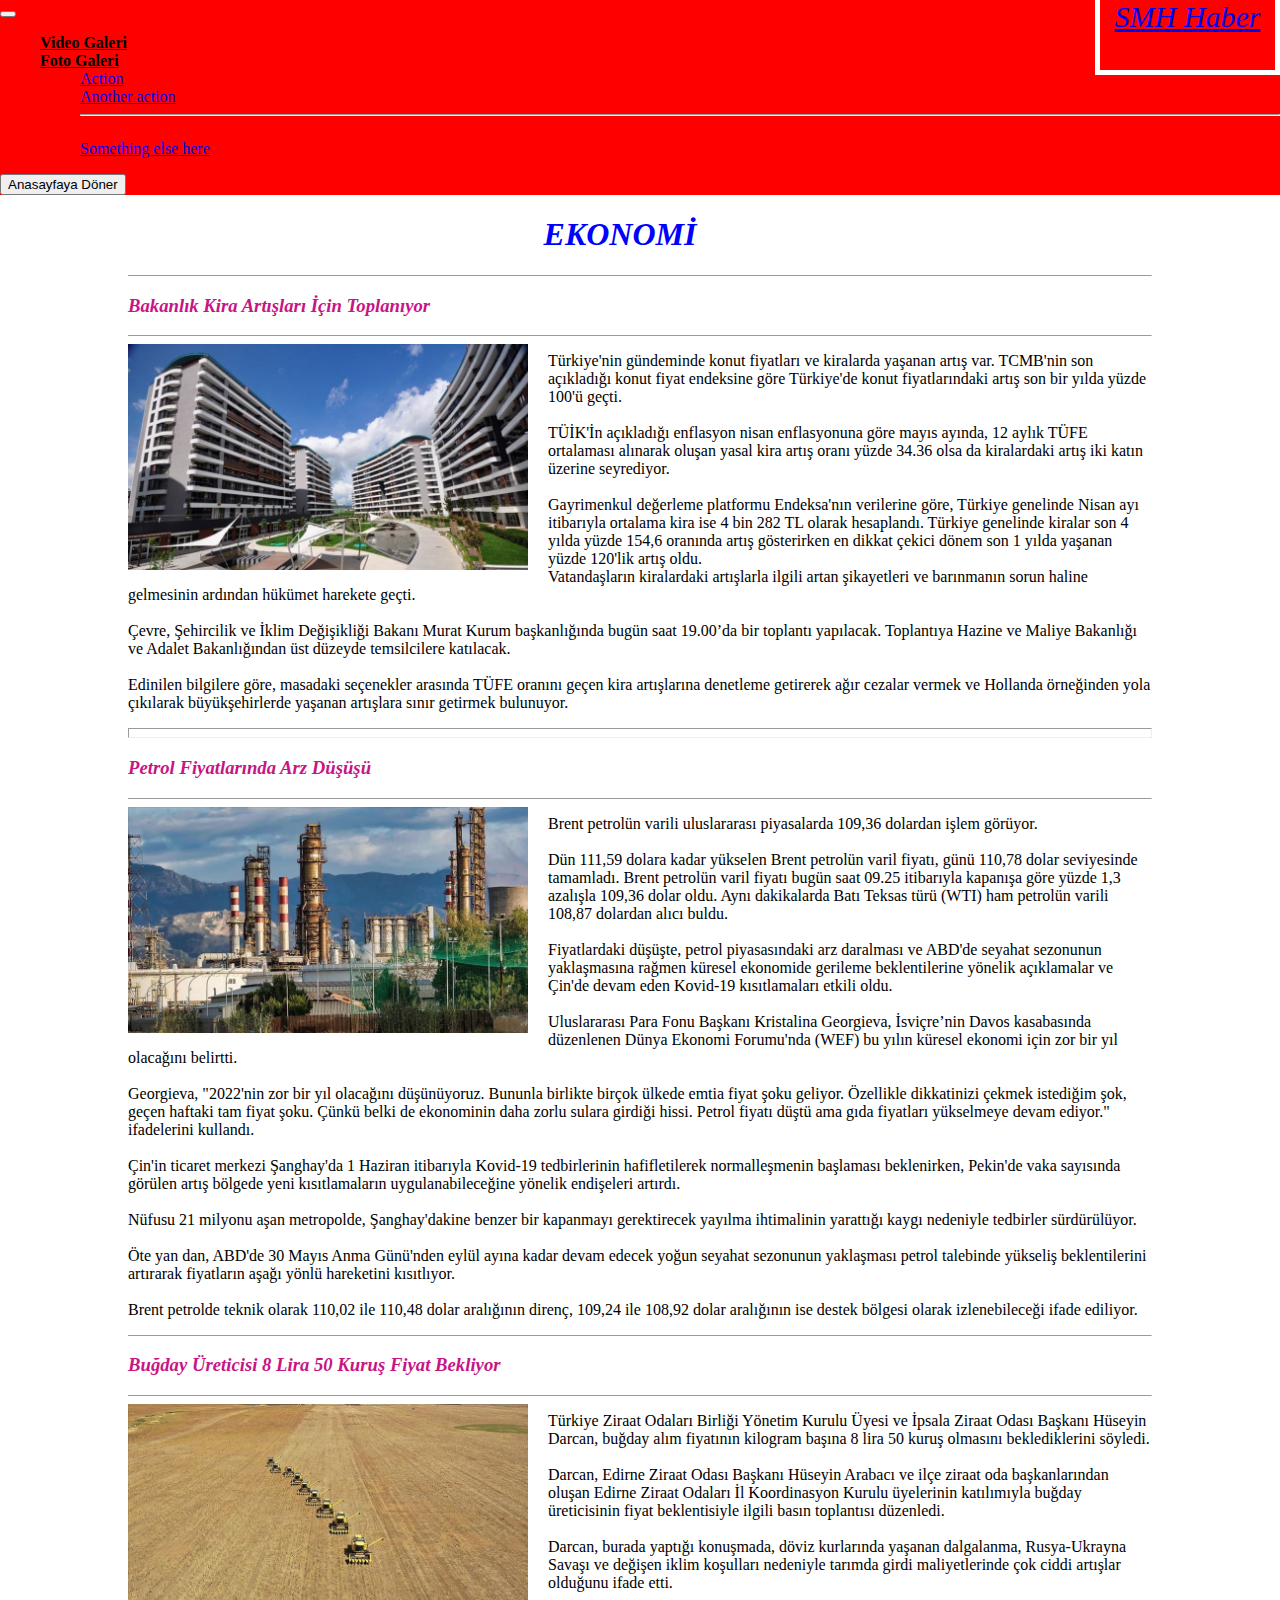
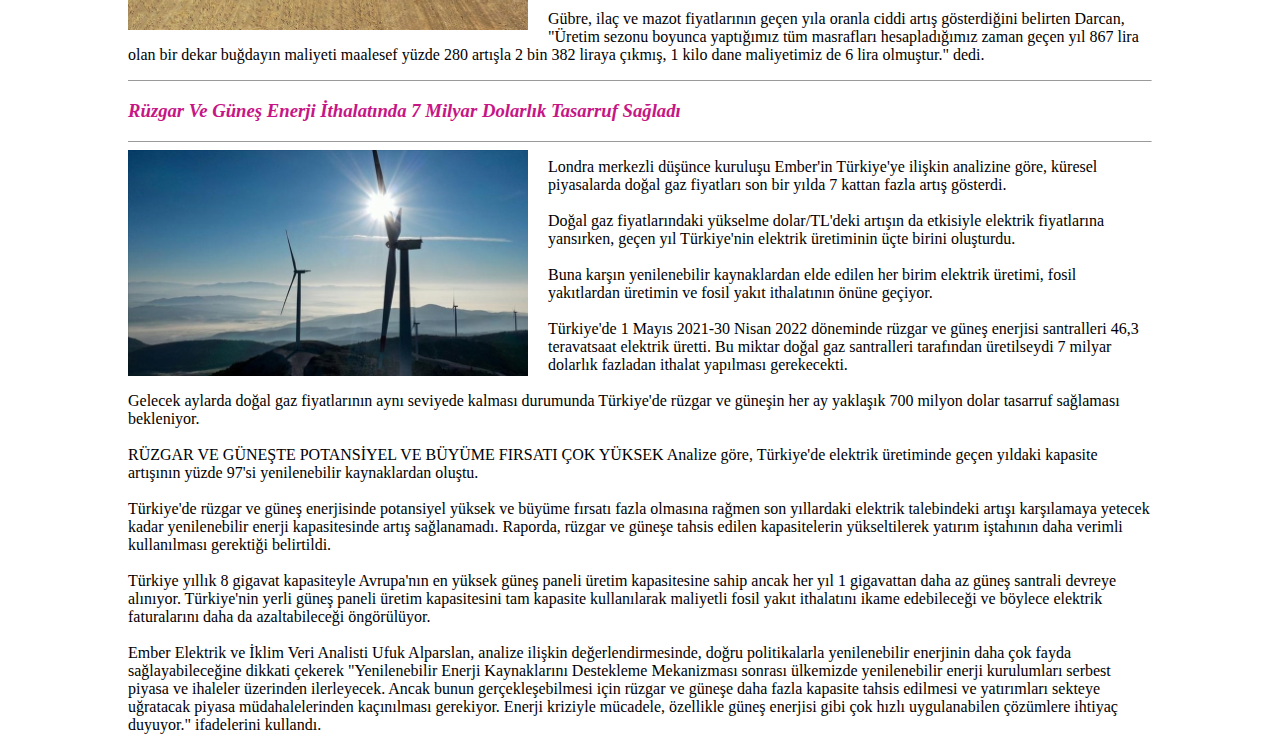
<file: index/ekonomi.html>
<!doctype html>
<html lang="en">
  <head>
    <meta charset="utf-8">
    <meta name="viewport" content="width=device-width, initial-scale=1">
    <title>SMH HABER</title>
    <link rel="stylesheet" type="text/css" href="style.css">
    <link href="https://cdn.jsdelivr.net/npm/bootstrap@5.2.0-beta1/dist/css/bootstrap.min.css" rel="stylesheet" integrity="sha384-0evHe/X+R7YkIZDRvuzKMRqM+OrBnVFBL6DOitfPri4tjfHxaWutUpFmBp4vmVor" crossorigin="anonymous">
  </head>
  <body>
    <div class="container">
      <nav class="navbar navbar-expand-lg bg-light">
  <div  class="container-fluid" style="color: red;">
    <a class="navbar-brand" id="smhhaber" href="index.html">SMH Haber</a>
    <button class="navbar-toggler" type="button" data-bs-toggle="collapse" data-bs-target="#navbarSupportedContent" aria-controls="navbarSupportedContent" aria-expanded="false" aria-label="Toggle navigation">
      <span class="navbar-toggler-icon"></span>
    </button>
    <div class="collapse navbar-collapse" id="navbarSupportedContent">
      <ul class="navbar-nav me-auto mb-2 mb-lg-0"> 
        <li class="nav-item">
          <a class="nav-link " aria-current="page" href="#"><b>Video Galeri</b></a>
        </li>
        <li class="nav-item">
          <a class="nav-link" href="#"><b>Foto Galeri</b></a>
        </li>
        <li class="nav-item dropdown">
          
          <ul class="dropdown-menu" aria-labelledby="navbarDropdown">
            <li><a class="dropdown-item" href="#">Action</a></li>
            <li><a class="dropdown-item" href="#">Another action</a></li>
            <li><hr class="dropdown-divider"></li>
            <li><a class="dropdown-item" href="#">Something else here</a></li>
          </ul>
        </li>
    </div>
  </div>
  <button onclick="window.location.href='index.html'">Anasayfaya Döner</button>
</nav>
</div>
<!-- Navbar Bitiş -->
<div class="yazi">
  <h1 id="baslik" style="text-align: center; color: blue;"><b>EKONOMİ</b></h1> 
  <hr size="#">
  <h3 class="altbasliklar">Bakanlık Kira Artışları İçin Toplanıyor</h3> 
  <hr size="#">
  <img class="ikon" src="resim/evkiralari.jpg" >
  <p>Türkiye'nin gündeminde konut fiyatları ve kiralarda yaşanan artış var. TCMB'nin son açıkladığı konut fiyat endeksine göre Türkiye'de konut fiyatlarındaki artış son bir yılda yüzde 100'ü geçti.
    <br>
    <br>
  TÜİK'İn açıkladığı enflasyon nisan enflasyonuna göre mayıs ayında, 12 aylık TÜFE ortalaması alınarak oluşan yasal kira artış oranı yüzde 34.36 olsa da kiralardaki artış iki katın üzerine seyrediyor.
    <br>
    <br>
  Gayrimenkul değerleme platformu Endeksa'nın verilerine göre, Türkiye genelinde Nisan ayı itibarıyla ortalama kira ise 4 bin 282 TL olarak hesaplandı. Türkiye genelinde kiralar son 4 yılda yüzde 154,6 oranında artış gösterirken en dikkat çekici dönem son 1 yılda yaşanan yüzde 120'lik artış oldu. <br>
  Vatandaşların kiralardaki artışlarla ilgili artan şikayetleri ve barınmanın sorun haline gelmesinin ardından hükümet harekete geçti.
    <br>
    <br>
  Çevre, Şehircilik ve İklim Değişikliği Bakanı Murat Kurum başkanlığında bugün saat 19.00’da bir toplantı yapılacak. Toplantıya Hazine ve Maliye Bakanlığı ve Adalet Bakanlığından üst düzeyde temsilcilere katılacak.
    <br>
    <br>
Edinilen bilgilere göre, masadaki seçenekler arasında TÜFE oranını geçen kira artışlarına denetleme getirerek ağır cezalar vermek ve Hollanda örneğinden yola çıkılarak büyükşehirlerde yaşanan artışlara sınır getirmek bulunuyor.</p> 
<hr size="10">
  <h3 class="altbasliklar">Petrol Fiyatlarında Arz Düşüşü</h3>
  <hr size="#">
  <img class="ikon" src="resim/petrol.jpg" >
  <p>
    Brent petrolün varili uluslararası piyasalarda 109,36 dolardan işlem görüyor.
      <br>
      <br>
    Dün 111,59 dolara kadar yükselen Brent petrolün varil fiyatı, günü 110,78 dolar seviyesinde tamamladı. Brent petrolün varil fiyatı bugün saat 09.25 itibarıyla kapanışa göre yüzde 1,3 azalışla 109,36 dolar oldu. Aynı dakikalarda Batı Teksas türü (WTI) ham petrolün varili 108,87 dolardan alıcı buldu.
      <br>
      <br>  
  Fiyatlardaki düşüşte, petrol piyasasındaki arz daralması ve ABD'de seyahat sezonunun yaklaşmasına rağmen küresel ekonomide gerileme beklentilerine yönelik açıklamalar ve Çin'de devam eden Kovid-19 kısıtlamaları etkili oldu.
      <br>
      <br>
  Uluslararası Para Fonu Başkanı Kristalina Georgieva, İsviçre’nin Davos kasabasında düzenlenen Dünya Ekonomi Forumu'nda (WEF) bu yılın küresel ekonomi için zor bir yıl olacağını belirtti.
      <br>
      <br>  
  Georgieva, "2022'nin zor bir yıl olacağını düşünüyoruz. Bununla birlikte birçok ülkede emtia fiyat şoku geliyor. Özellikle dikkatinizi çekmek istediğim şok, geçen haftaki tam fiyat şoku. Çünkü belki de ekonominin daha zorlu sulara girdiği hissi. Petrol fiyatı düştü ama gıda fiyatları yükselmeye devam ediyor." ifadelerini kullandı.
      <br>
      <br>
Çin'in ticaret merkezi Şanghay'da 1 Haziran itibarıyla Kovid-19 tedbirlerinin hafifletilerek normalleşmenin başlaması beklenirken, Pekin'de vaka sayısında görülen artış bölgede yeni kısıtlamaların uygulanabileceğine yönelik endişeleri artırdı.
      <br>
      <br>
Nüfusu 21 milyonu aşan metropolde, Şanghay'dakine benzer bir kapanmayı gerektirecek yayılma ihtimalinin yarattığı kaygı nedeniyle tedbirler sürdürülüyor.
      <br>
      <br>
Öte yan dan, ABD'de 30 Mayıs Anma Günü'nden eylül ayına kadar devam edecek yoğun seyahat sezonunun yaklaşması petrol talebinde yükseliş beklentilerini artırarak fiyatların aşağı yönlü hareketini kısıtlıyor.
      <br>
      <br>  
Brent petrolde teknik olarak 110,02 ile 110,48 dolar aralığının direnç, 109,24 ile 108,92 dolar aralığının ise destek bölgesi olarak izlenebileceği ifade ediliyor.
  </p>
  <hr size="#">
  <h3 class="altbasliklar">Buğday Üreticisi 8 Lira 50 Kuruş Fiyat Bekliyor</h3> 
  <hr size="#">
  <img class="ikon" src="resim/bugday.jpg" >
<p>
Türkiye Ziraat Odaları Birliği Yönetim Kurulu Üyesi ve İpsala Ziraat Odası Başkanı Hüseyin Darcan, buğday alım fiyatının kilogram başına 8 lira 50 kuruş olmasını beklediklerini söyledi.
<br>
<br>  
Darcan, Edirne Ziraat Odası Başkanı Hüseyin Arabacı ve ilçe ziraat oda başkanlarından oluşan Edirne Ziraat Odaları İl Koordinasyon Kurulu üyelerinin katılımıyla buğday üreticisinin fiyat beklentisiyle ilgili basın toplantısı düzenledi.
<br>
<br>
Darcan, burada yaptığı konuşmada, döviz kurlarında yaşanan dalgalanma, Rusya-Ukrayna Savaşı ve değişen iklim koşulları nedeniyle tarımda girdi maliyetlerinde çok ciddi artışlar olduğunu ifade etti.
<br>
<br>
Gübre, ilaç ve mazot fiyatlarının geçen yıla oranla ciddi artış gösterdiğini belirten Darcan, "Üretim sezonu boyunca yaptığımız tüm masrafları hesapladığımız zaman geçen yıl 867 lira olan bir dekar buğdayın maliyeti maalesef yüzde 280 artışla 2 bin 382 liraya çıkmış, 1 kilo dane maliyetimiz de 6 lira olmuştur." dedi.
</p>
<hr size="#">
 <h3 class="altbasliklar">Rüzgar Ve Güneş Enerji İthalatında 7 Milyar Dolarlık Tasarruf Sağladı</h3> 
 <hr size="#">
  <img class="ikon" src="resim/ruzgargulu.jpg" >
  <p>
Londra merkezli düşünce kuruluşu Ember'in Türkiye'ye ilişkin analizine göre, küresel piyasalarda doğal gaz fiyatları son bir yılda 7 kattan fazla artış gösterdi.
    <br>
    <br>
Doğal gaz fiyatlarındaki yükselme dolar/TL'deki artışın da etkisiyle elektrik fiyatlarına yansırken, geçen yıl Türkiye'nin elektrik üretiminin üçte birini oluşturdu.
    <br>
    <br>
Buna karşın yenilenebilir kaynaklardan elde edilen her birim elektrik üretimi, fosil yakıtlardan üretimin ve fosil yakıt ithalatının önüne geçiyor.
    <br>  
    <br>  
Türkiye'de 1 Mayıs 2021-30 Nisan 2022 döneminde rüzgar ve güneş enerjisi santralleri 46,3 teravatsaat elektrik üretti. Bu miktar doğal gaz santralleri tarafından üretilseydi 7 milyar dolarlık fazladan ithalat yapılması gerekecekti.
    <br>
    <br>
Gelecek aylarda doğal gaz fiyatlarının aynı seviyede kalması durumunda Türkiye'de rüzgar ve güneşin her ay yaklaşık 700 milyon dolar tasarruf sağlaması bekleniyor.
    <br>
    <br>
RÜZGAR VE GÜNEŞTE POTANSİYEL VE BÜYÜME FIRSATI ÇOK YÜKSEK
Analize göre, Türkiye'de elektrik üretiminde geçen yıldaki kapasite artışının yüzde 97'si yenilenebilir kaynaklardan oluştu.
    <br>
    <br>
Türkiye'de rüzgar ve güneş enerjisinde potansiyel yüksek ve büyüme fırsatı fazla olmasına rağmen son yıllardaki elektrik talebindeki artışı karşılamaya yetecek kadar yenilenebilir enerji kapasitesinde artış sağlanamadı. Raporda, rüzgar ve güneşe tahsis edilen kapasitelerin yükseltilerek yatırım iştahının daha verimli kullanılması gerektiği belirtildi.
    <br>
    <br>
Türkiye yıllık 8 gigavat kapasiteyle Avrupa'nın en yüksek güneş paneli üretim kapasitesine sahip ancak her yıl 1 gigavattan daha az güneş santrali devreye alınıyor. Türkiye'nin yerli güneş paneli üretim kapasitesini tam kapasite kullanılarak maliyetli fosil yakıt ithalatını ikame edebileceği ve böylece elektrik faturalarını daha da azaltabileceği öngörülüyor.
    <br>
    <br>
Ember Elektrik ve İklim Veri Analisti Ufuk Alparslan, analize ilişkin değerlendirmesinde, doğru politikalarla yenilenebilir enerjinin daha çok fayda sağlayabileceğine dikkati çekerek "Yenilenebilir Enerji Kaynaklarını Destekleme Mekanizması sonrası ülkemizde yenilenebilir enerji kurulumları serbest piyasa ve ihaleler üzerinden ilerleyecek. Ancak bunun gerçekleşebilmesi için rüzgar ve güneşe daha fazla kapasite tahsis edilmesi ve yatırımları sekteye uğratacak piyasa müdahalelerinden kaçınılması gerekiyor. Enerji kriziyle mücadele, özellikle güneş enerjisi gibi çok hızlı uygulanabilen çözümlere ihtiyaç duyuyor." ifadelerini kullandı.

  </p>


</div>
<script src="https://cdn.jsdelivr.net/npm/bootstrap@5.2.0-beta1/dist/js/bootstrap.bundle.min.js" integrity="sha384-pprn3073KE6tl6bjs2QrFaJGz5/SUsLqktiwsUTF55Jfv3qYSDhgCecCxMW52nD2" crossorigin="anonymous"></script>
</body>
</html>
</file>
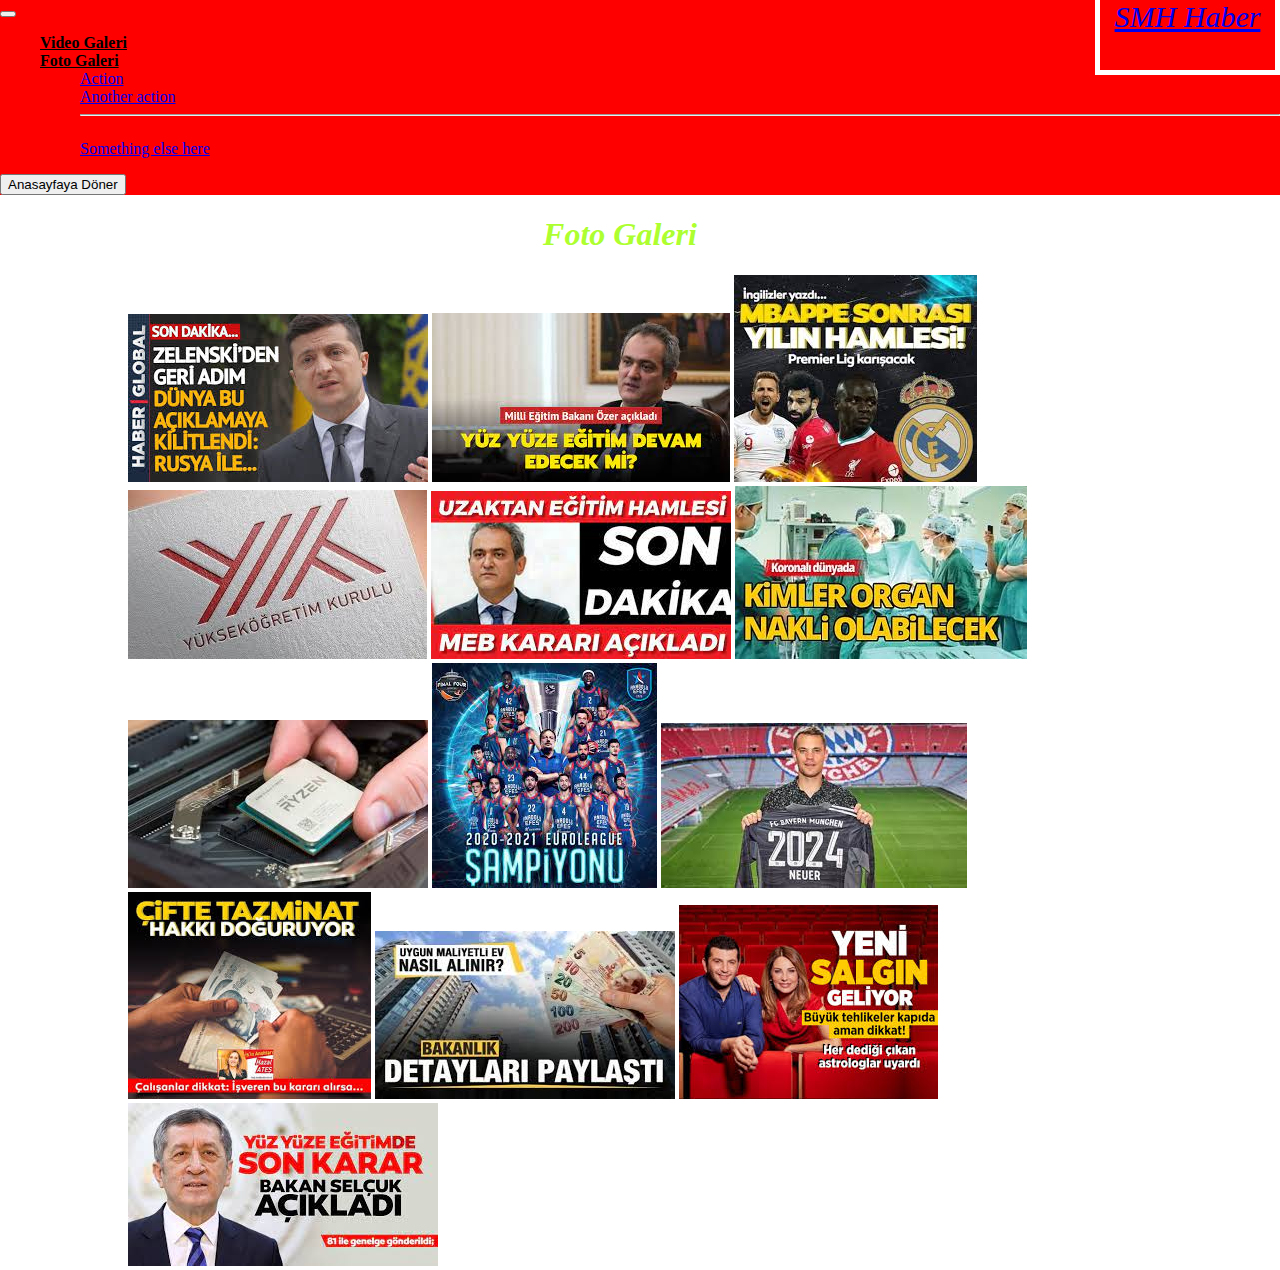
<file: index/fotogaleri.html>
<!doctype html>
<html lang="en">
  <head>
    <meta charset="utf-8">
    <meta name="viewport" content="width=device-width, initial-scale=1">
    <title>SMH HABER</title>
    <link rel="stylesheet" type="text/css" href="style.css">
    <link href="https://cdn.jsdelivr.net/npm/bootstrap@5.2.0-beta1/dist/css/bootstrap.min.css" rel="stylesheet" integrity="sha384-0evHe/X+R7YkIZDRvuzKMRqM+OrBnVFBL6DOitfPri4tjfHxaWutUpFmBp4vmVor" crossorigin="anonymous">
  </head>
  <body>
    <div class="container">
      <nav class="navbar navbar-expand-lg bg-light">
  <div  class="container-fluid" style="color: red;">
    <a class="navbar-brand" id="smhhaber" href="index.html">SMH Haber</a>
    <button class="navbar-toggler" type="button" data-bs-toggle="collapse" data-bs-target="#navbarSupportedContent" aria-controls="navbarSupportedContent" aria-expanded="false" aria-label="Toggle navigation">
      <span class="navbar-toggler-icon"></span>
    </button>
    <div class="collapse navbar-collapse" id="navbarSupportedContent">
      <ul class="navbar-nav me-auto mb-2 mb-lg-0"> 
        <li class="nav-item">
          <a class="nav-link " aria-current="page" href="video.html"><b>Video Galeri</b></a>
        </li>
        <li class="nav-item">
          <a class="nav-link" href="fotogaleri.html"><b>Foto Galeri</b></a>
        </li>
        <li class="nav-item dropdown">
          
          <ul class="dropdown-menu" aria-labelledby="navbarDropdown">
            <li><a class="dropdown-item" href="#">Action</a></li>
            <li><a class="dropdown-item" href="#">Another action</a></li>
            <li><hr class="dropdown-divider"></li>
            <li><a class="dropdown-item" href="#">Something else here</a></li>
          </ul>
        </li>
    </div>
  </div>
  <button onclick="window.location.href='index.html'">Anasayfaya Döner</button>
</nav>
</div>
<!-- Navbar Bitiş -->
<div class="yazi">
  <h1 id="baslik" style="text-align: center; color: greenyellow;"><b>Foto Galeri</b></h1> 
  
  <img class="fotogaleri" src="resim/images6.jpg">
  <img class="fotogaleri" src="resim/images7.jpg">
  <img class="fotogaleri" src="resim/images.jpg">
  <img class="fotogaleri" src="resim/images1.jpg">
  <img class="fotogaleri" src="resim/images8.jpg">
  <img class="fotogaleri" src="resim/images2.jpg">
  <img class="fotogaleri" src="resim/images3.jpg">
  <img class="fotogaleri" src="resim/images9.jpg">
  <img class="fotogaleri" src="resim/indir.jpg">
  <img class="fotogaleri" src="resim/images4.jpg">
  <img class="fotogaleri" src="resim/images5.jpg">
  <img class="fotogaleri" src="resim/images10.jpg">
  <img class="fotogaleri" src="resim/indir1.jpg">
</div>
<script src="https://cdn.jsdelivr.net/npm/bootstrap@5.2.0-beta1/dist/js/bootstrap.bundle.min.js" integrity="sha384-pprn3073KE6tl6bjs2QrFaJGz5/SUsLqktiwsUTF55Jfv3qYSDhgCecCxMW52nD2" crossorigin="anonymous"></script>
</body>
</html>
</file>
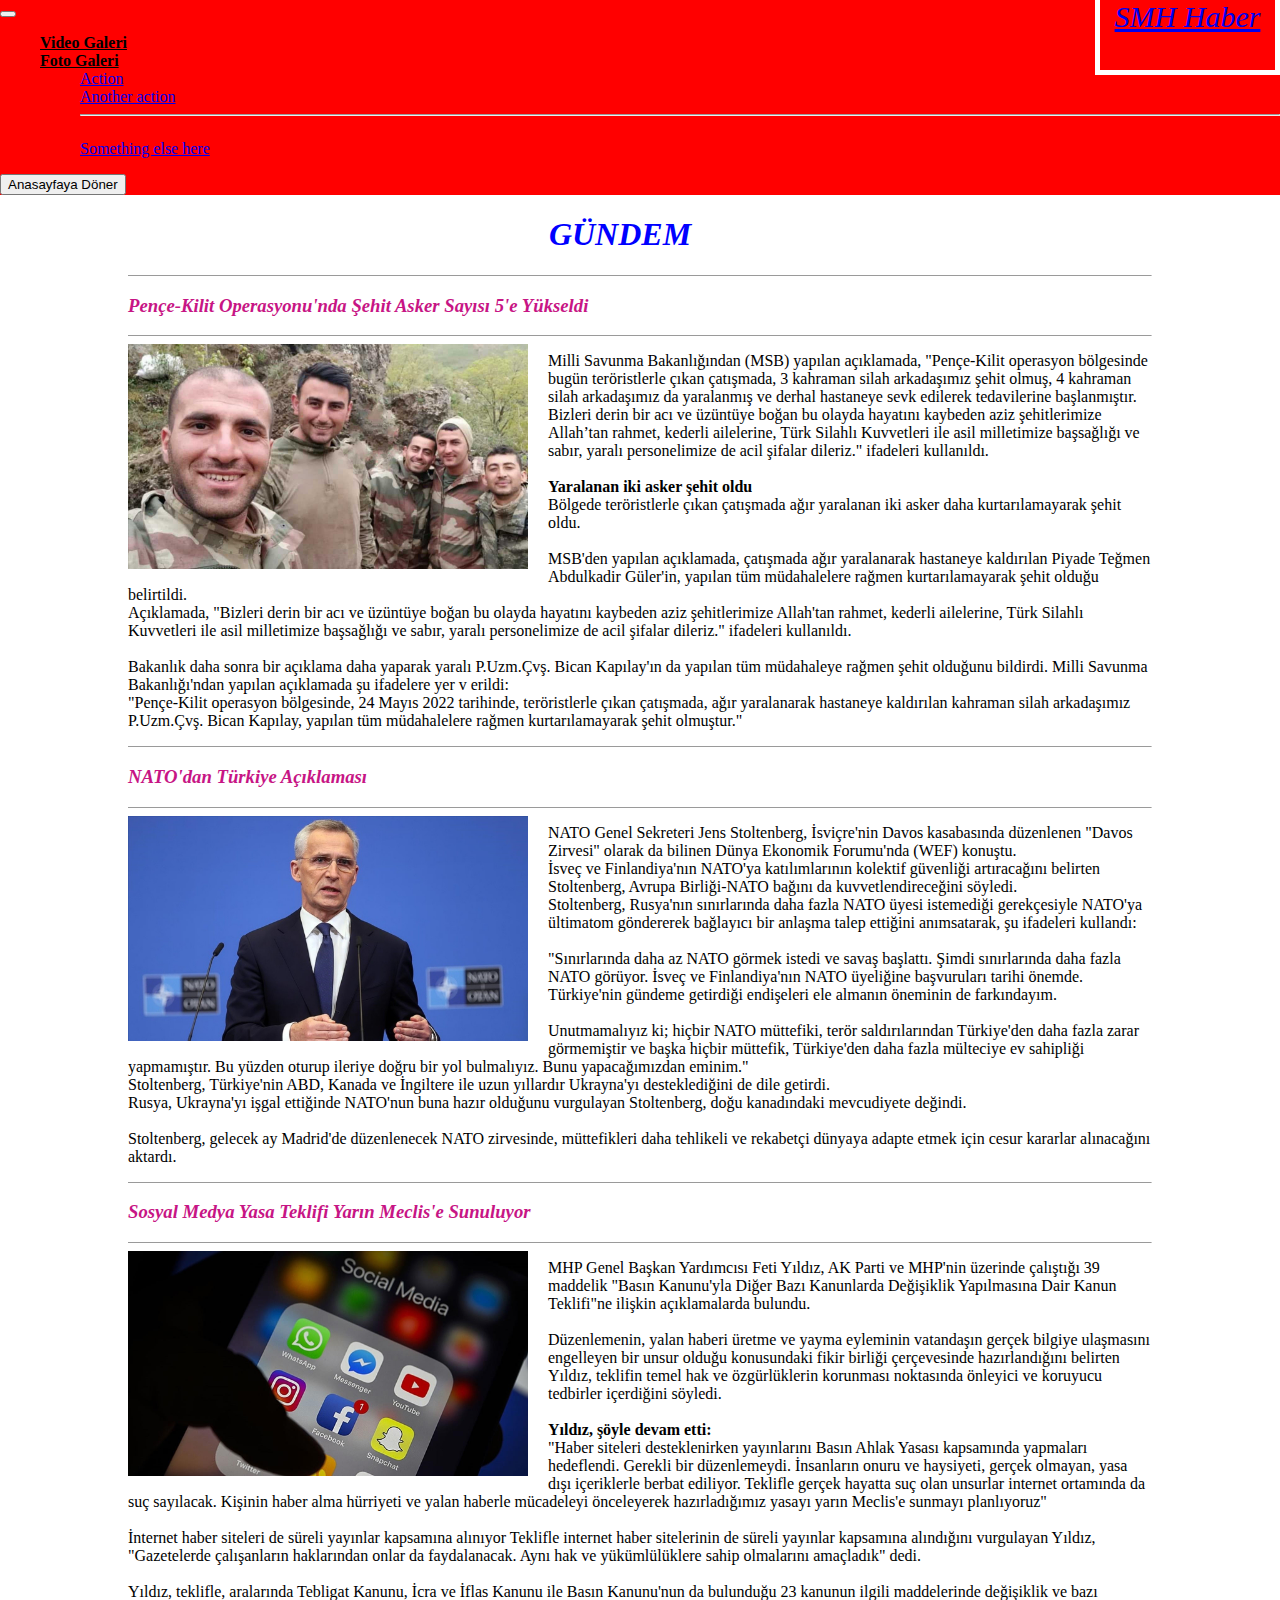
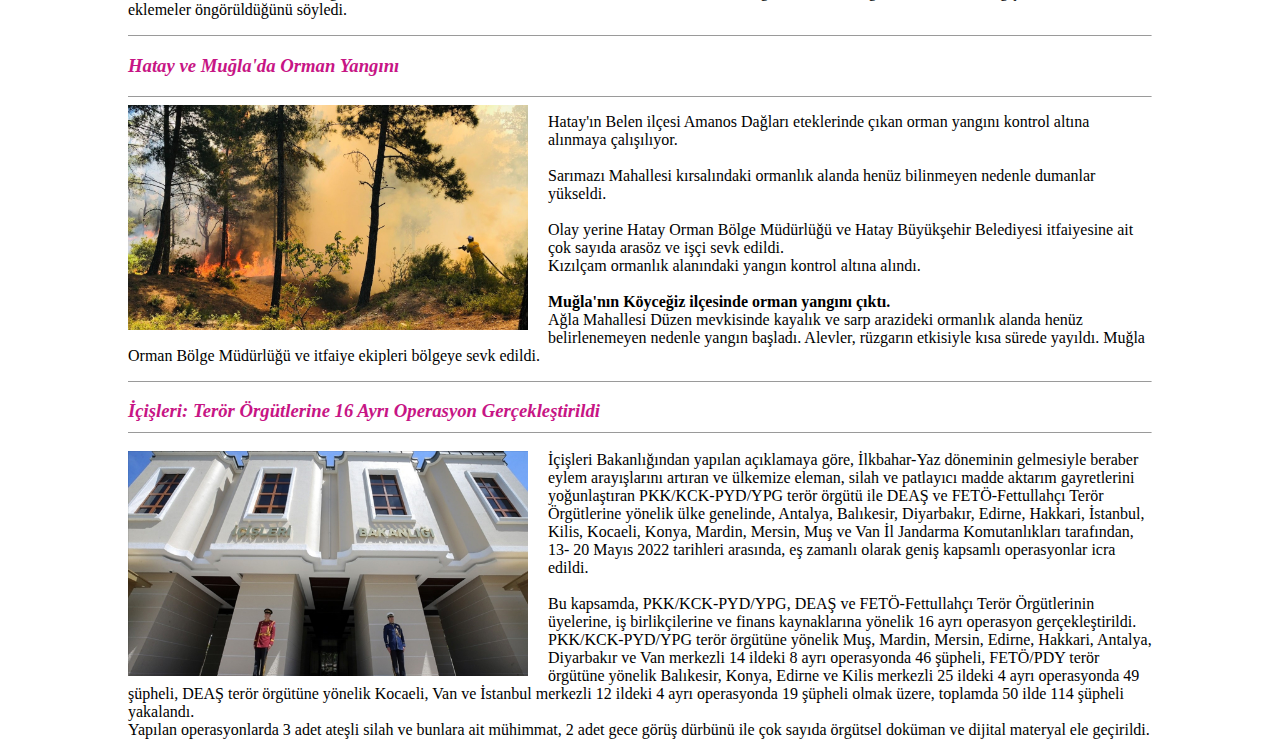
<file: index/gundem.html>
<!doctype html>
<html lang="en">
  <head>
    <meta charset="utf-8">
    <meta name="viewport" content="width=device-width, initial-scale=1">
    <title>SMH HABER</title>
    <link rel="stylesheet" type="text/css" href="style.css">
    <link href="https://cdn.jsdelivr.net/npm/bootstrap@5.2.0-beta1/dist/css/bootstrap.min.css" rel="stylesheet" integrity="sha384-0evHe/X+R7YkIZDRvuzKMRqM+OrBnVFBL6DOitfPri4tjfHxaWutUpFmBp4vmVor" crossorigin="anonymous">
  </head>
  <body>
    <div class="container">
      <nav class="navbar navbar-expand-lg bg-light">
  <div  class="container-fluid" style="color: red;">
    <a class="navbar-brand" id="smhhaber" href="index.html">SMH Haber</a>
    <button class="navbar-toggler" type="button" data-bs-toggle="collapse" data-bs-target="#navbarSupportedContent" aria-controls="navbarSupportedContent" aria-expanded="false" aria-label="Toggle navigation">
      <span class="navbar-toggler-icon"></span>
    </button>
    <div class="collapse navbar-collapse" id="navbarSupportedContent">
      <ul class="navbar-nav me-auto mb-2 mb-lg-0"> 
        <li class="nav-item">
          <a class="nav-link " aria-current="page" href="#"><b>Video Galeri</b></a>
        </li>
        <li class="nav-item">
          <a class="nav-link" href="#"><b>Foto Galeri</b></a>
        </li>
        <li class="nav-item dropdown">
          
          <ul class="dropdown-menu" aria-labelledby="navbarDropdown">
            <li><a class="dropdown-item" href="#">Action</a></li>
            <li><a class="dropdown-item" href="#">Another action</a></li>
            <li><hr class="dropdown-divider"></li>
            <li><a class="dropdown-item" href="#">Something else here</a></li>
          </ul>
        </li>
    </div>
  </div>
  <button onclick="window.location.href='index.html'">Anasayfaya Döner</button>
</nav>
</div>
<!-- Navbar Bitiş -->
<div class="yazi">
  <h1 id="baslik" style="text-align: center; color: blue;"><b>GÜNDEM</b></h1>
  <hr size="#"> 
  <h3 class="altbasliklar">Pençe-Kilit Operasyonu'nda Şehit Asker Sayısı 5'e Yükseldi</h3> 
  <hr size="#">
  <img class="ikon" src="resim/asker.jpg" >
  <p>
Milli Savunma Bakanlığından (MSB) yapılan açıklamada, "Pençe-Kilit operasyon bölgesinde bugün teröristlerle çıkan çatışmada, 3 kahraman silah arkadaşımız şehit olmuş, 4 kahraman silah arkadaşımız da yaralanmış ve derhal hastaneye sevk edilerek tedavilerine başlanmıştır. Bizleri derin bir acı ve üzüntüye boğan bu olayda hayatını kaybeden aziz şehitlerimize Allah’tan rahmet, kederli ailelerine, Türk Silahlı Kuvvetleri ile asil milletimize başsağlığı ve sabır, yaralı personelimize de acil şifalar dileriz." ifadeleri kullanıldı.
<br>
<br>  
<b>Yaralanan iki asker şehit oldu</b>
<br>  
Bölgede teröristlerle çıkan çatışmada ağır yaralanan iki asker daha kurtarılamayarak şehit oldu.
<br>
<br>
MSB'den yapılan açıklamada, çatışmada ağır yaralanarak hastaneye kaldırılan Piyade Teğmen Abdulkadir Güler'in, yapılan tüm müdahalelere rağmen kurtarılamayarak şehit olduğu belirtildi.
<br>
Açıklamada, "Bizleri derin bir acı ve üzüntüye boğan bu olayda hayatını kaybeden aziz şehitlerimize Allah'tan rahmet, kederli ailelerine, Türk Silahlı Kuvvetleri ile asil milletimize başsağlığı ve sabır, yaralı personelimize de acil şifalar dileriz." ifadeleri kullanıldı.
<br>
<br>
Bakanlık daha sonra bir açıklama daha yaparak yaralı P.Uzm.Çvş. Bican Kapılay'ın da yapılan tüm müdahaleye rağmen şehit olduğunu bildirdi. Milli Savunma Bakanlığı'ndan yapılan açıklamada şu ifadelere yer v erildi:
<br>
"Pençe-Kilit operasyon bölgesinde, 24 Mayıs 2022 tarihinde, teröristlerle çıkan çatışmada, ağır yaralanarak hastaneye kaldırılan kahraman silah arkadaşımız P.Uzm.Çvş. Bican Kapılay, yapılan tüm müdahalelere rağmen kurtarılamayarak şehit olmuştur."
  </p>
  <hr size="#">
<h3 class="altbasliklar">NATO'dan Türkiye Açıklaması</h3> 
<hr size="#">
  <img class="ikon" src="resim/nato.jpg" >
  <p>
NATO Genel Sekreteri Jens Stoltenberg, İsviçre'nin Davos kasabasında düzenlenen "Davos Zirvesi" olarak da bilinen Dünya Ekonomik Forumu'nda (WEF) konuştu.
<br>
İsveç ve Finlandiya'nın NATO'ya katılımlarının kolektif güvenliği artıracağını belirten Stoltenberg, Avrupa Birliği-NATO bağını da kuvvetlendireceğini söyledi.
<br>
Stoltenberg, Rusya'nın sınırlarında daha fazla NATO üyesi istemediği gerekçesiyle NATO'ya ültimatom göndererek bağlayıcı bir anlaşma talep ettiğini anımsatarak, şu ifadeleri kullandı:
<br>  
<br>
"Sınırlarında daha az NATO görmek istedi ve savaş başlattı. Şimdi sınırlarında daha fazla NATO görüyor. İsveç ve Finlandiya'nın NATO üyeliğine başvuruları tarihi önemde. Türkiye'nin gündeme getirdiği endişeleri ele almanın öneminin de farkındayım.
<br>
<br>
Unutmamalıyız ki; hiçbir NATO müttefiki, terör saldırılarından Türkiye'den daha fazla zarar görmemiştir ve başka hiçbir müttefik, Türkiye'den daha fazla mülteciye ev sahipliği yapmamıştır. Bu yüzden oturup ileriye doğru bir yol bulmalıyız. Bunu yapacağımızdan eminim."
<br>
Stoltenberg, Türkiye'nin ABD, Kanada ve İngiltere ile uzun yıllardır Ukrayna'yı desteklediğini de dile getirdi.
<br>
Rusya, Ukrayna'yı işgal ettiğinde NATO'nun buna hazır olduğunu vurgulayan Stoltenberg, doğu kanadındaki mevcudiyete değindi.
<br>
<br>
Stoltenberg, gelecek ay Madrid'de düzenlenecek NATO zirvesinde, müttefikleri daha tehlikeli ve rekabetçi dünyaya adapte etmek için cesur kararlar alınacağını aktardı.
</p>
<hr size="#">
<h3 class="altbasliklar">Sosyal Medya Yasa Teklifi Yarın Meclis'e Sunuluyor</h3> 
<hr size="#">
  <img class="ikon" src="resim/sosyalmedya.jpg" >
<p> 
MHP Genel Başkan Yardımcısı Feti Yıldız, AK Parti ve MHP'nin üzerinde çalıştığı 39 maddelik "Basın Kanunu'yla Diğer Bazı Kanunlarda Değişiklik Yapılmasına Dair Kanun Teklifi"ne ilişkin açıklamalarda bulundu.
<br>
<br>  
Düzenlemenin, yalan haberi üretme ve yayma eyleminin vatandaşın gerçek bilgiye ulaşmasını engelleyen bir unsur olduğu konusundaki fikir birliği çerçevesinde hazırlandığını belirten Yıldız, teklifin temel hak ve özgürlüklerin korunması noktasında önleyici ve koruyucu tedbirler içerdiğini söyledi.
<br><br>
<b>Yıldız, şöyle devam etti:</b>
<br>
"Haber siteleri desteklenirken yayınlarını Basın Ahlak Yasası kapsamında yapmaları hedeflendi. Gerekli bir düzenlemeydi. İnsanların onuru ve haysiyeti, gerçek olmayan, yasa dışı içeriklerle berbat ediliyor. Teklifle gerçek hayatta suç olan unsurlar internet ortamında da suç sayılacak. Kişinin haber alma hürriyeti ve yalan haberle mücadeleyi önceleyerek hazırladığımız yasayı yarın Meclis'e sunmayı planlıyoruz"
<br>
<br>
İnternet haber siteleri de süreli yayınlar kapsamına alınıyor
Teklifle internet haber sitelerinin de süreli yayınlar kapsamına alındığını vurgulayan Yıldız, "Gazetelerde çalışanların haklarından onlar da faydalanacak. Aynı hak ve yükümlülüklere sahip olmalarını amaçladık" dedi.
<br>
<br>
Yıldız, teklifle, aralarında Tebligat Kanunu, İcra ve İflas Kanunu ile Basın Kanunu'nun da bulunduğu 23 kanunun ilgili maddelerinde değişiklik ve bazı eklemeler öngörüldüğünü söyledi.</p>
<hr size="#">
<h3 class="altbasliklar">Hatay ve Muğla'da Orman Yangını</h3> 
<hr size="#">
  <img class="ikon" src="resim/yangin.jpg" >
<p>
  Hatay'ın Belen ilçesi Amanos Dağları eteklerinde çıkan orman yangını kontrol altına alınmaya çalışılıyor.
<br>
<br>
Sarımazı Mahallesi kırsalındaki ormanlık alanda henüz bilinmeyen nedenle dumanlar yükseldi.
<br>
<br>
Olay yerine Hatay Orman Bölge Müdürlüğü ve Hatay Büyükşehir Belediyesi itfaiyesine ait çok sayıda arasöz ve işçi sevk edildi.
<br>
Kızılçam ormanlık alanındaki yangın kontrol altına alındı.
<br>
<br>
<b>Muğla'nın Köyceğiz ilçesinde orman yangını çıktı.</b>
<br>
Ağla Mahallesi Düzen mevkisinde kayalık ve sarp arazideki ormanlık alanda henüz belirlenemeyen nedenle yangın başladı. Alevler, rüzgarın etkisiyle kısa sürede yayıldı.

Muğla Orman Bölge Müdürlüğü ve itfaiye ekipleri bölgeye sevk edildi.
<hr size="#">
<h3 class="altbasliklar">İçişleri: Terör Örgütlerine 16 Ayrı Operasyon Gerçekleştirildi
  <hr size="#">
</h3> 
  <img class="ikon" src="resim/icisleri.jpg" >
<p>
İçişleri Bakanlığından yapılan açıklamaya göre, İlkbahar-Yaz döneminin gelmesiyle beraber eylem arayışlarını artıran ve ülkemize eleman, silah ve patlayıcı madde aktarım gayretlerini yoğunlaştıran PKK/KCK-PYD/YPG terör örgütü ile DEAŞ ve FETÖ-Fettullahçı Terör Örgütlerine yönelik ülke genelinde, Antalya, Balıkesir, Diyarbakır, Edirne, Hakkari, İstanbul, Kilis, Kocaeli, Konya, Mardin, Mersin, Muş ve Van İl Jandarma Komutanlıkları tarafından, 13- 20 Mayıs 2022 tarihleri arasında, eş zamanlı olarak geniş kapsamlı operasyonlar icra edildi.
<br>
<br>
Bu kapsamda, PKK/KCK-PYD/YPG, DEAŞ ve FETÖ-Fettullahçı Terör Örgütlerinin üyelerine, iş birlikçilerine ve finans kaynaklarına yönelik 16 ayrı operasyon gerçekleştirildi.
<br>  
PKK/KCK-PYD/YPG terör örgütüne yönelik Muş, Mardin, Mersin, Edirne, Hakkari, Antalya, Diyarbakır ve Van merkezli 14 ildeki 8 ayrı operasyonda 46 şüpheli, FETÖ/PDY terör örgütüne yönelik Balıkesir, Konya, Edirne ve Kilis merkezli 25 ildeki 4 ayrı operasyonda 49 şüpheli, DEAŞ terör örgütüne yönelik Kocaeli, Van ve İstanbul merkezli 12 ildeki 4 ayrı operasyonda 19 şüpheli olmak üzere, toplamda 50 ilde 114 şüpheli yakalandı.
<br>
Yapılan operasyonlarda 3 adet ateşli silah ve bunlara ait mühimmat, 2 adet gece görüş dürbünü ile çok sayıda örgütsel doküman ve dijital materyal ele geçirildi.
</p>
</p>
</div>
<script src="https://cdn.jsdelivr.net/npm/bootstrap@5.2.0-beta1/dist/js/bootstrap.bundle.min.js" integrity="sha384-pprn3073KE6tl6bjs2QrFaJGz5/SUsLqktiwsUTF55Jfv3qYSDhgCecCxMW52nD2" crossorigin="anonymous"></script>
</body>
</html>
</file>
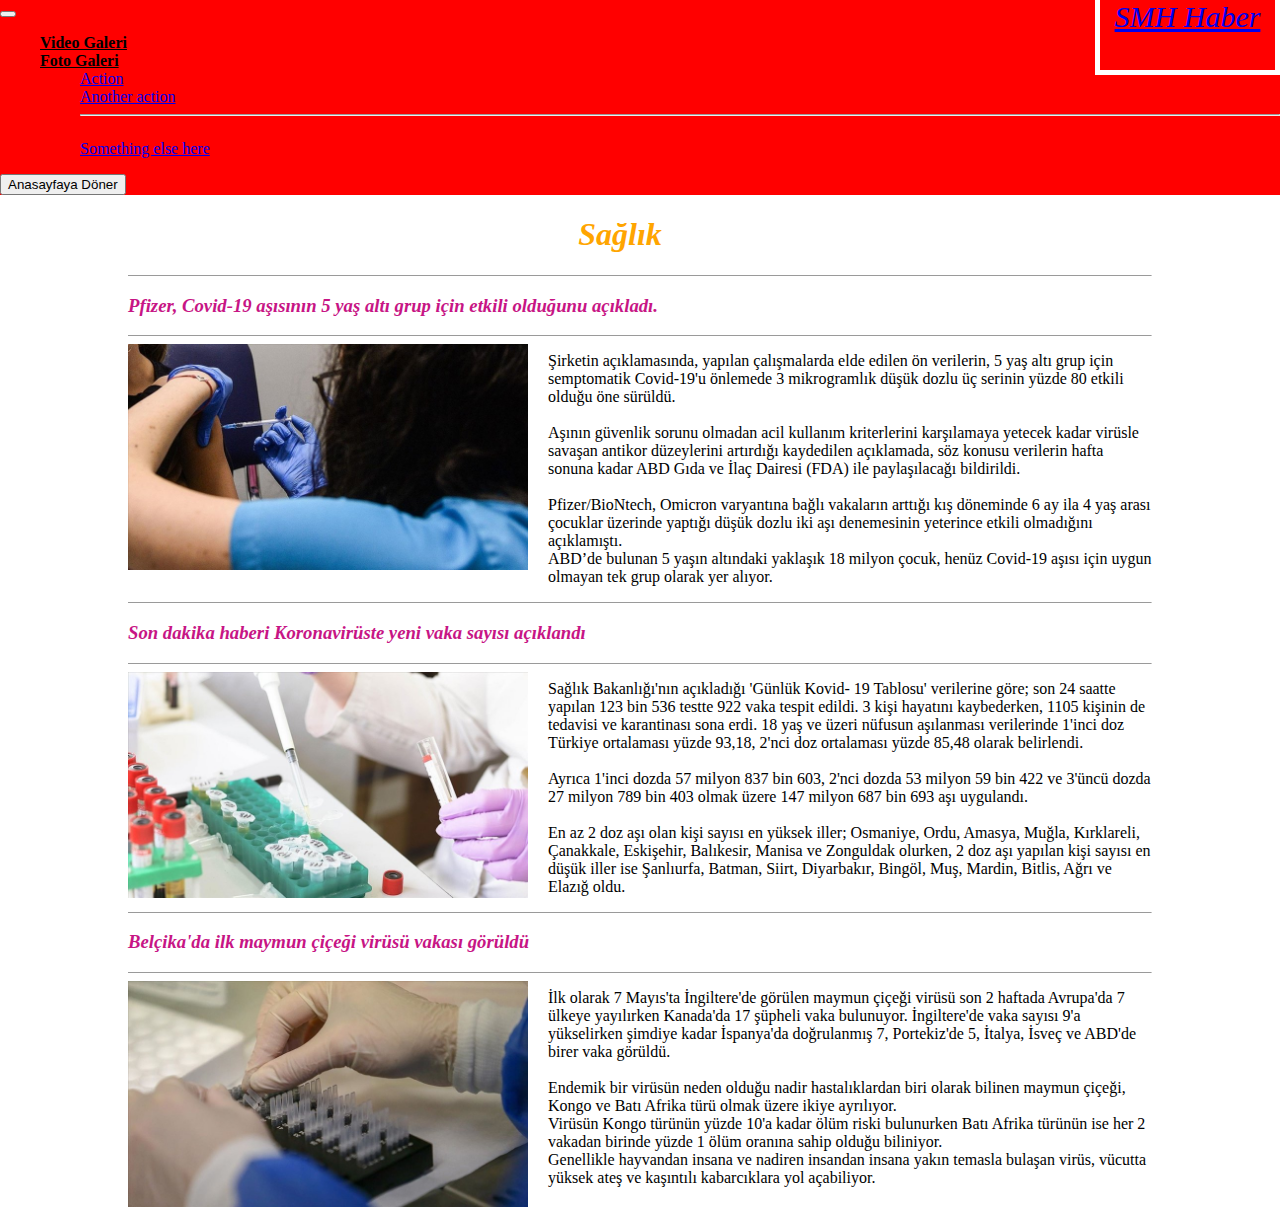
<file: index/saglik.html>
<!doctype html>
<html lang="en">
  <head>
    <meta charset="utf-8">
    <meta name="viewport" content="width=device-width, initial-scale=1">
    <title>SMH HABER</title>
    <link rel="stylesheet" type="text/css" href="style.css">
    <link href="https://cdn.jsdelivr.net/npm/bootstrap@5.2.0-beta1/dist/css/bootstrap.min.css" rel="stylesheet" integrity="sha384-0evHe/X+R7YkIZDRvuzKMRqM+OrBnVFBL6DOitfPri4tjfHxaWutUpFmBp4vmVor" crossorigin="anonymous">
  </head>
  <body>
    <div class="container">
      <nav class="navbar navbar-expand-lg bg-light">
  <div  class="container-fluid" style="color: red;">
    <a class="navbar-brand" id="smhhaber" href="index.html">SMH Haber</a>
    <button class="navbar-toggler" type="button" data-bs-toggle="collapse" data-bs-target="#navbarSupportedContent" aria-controls="navbarSupportedContent" aria-expanded="false" aria-label="Toggle navigation">
      <span class="navbar-toggler-icon"></span>
    </button>
    <div class="collapse navbar-collapse" id="navbarSupportedContent">
      <ul class="navbar-nav me-auto mb-2 mb-lg-0"> 
        <li class="nav-item">
          <a class="nav-link " aria-current="page" href="#"><b>Video Galeri</b></a>
        </li>
        <li class="nav-item">
          <a class="nav-link" href="#"><b>Foto Galeri</b></a>
        </li>
        <li class="nav-item dropdown">
          
          <ul class="dropdown-menu" aria-labelledby="navbarDropdown">
            <li><a class="dropdown-item" href="#">Action</a></li>
            <li><a class="dropdown-item" href="#">Another action</a></li>
            <li><hr class="dropdown-divider"></li>
            <li><a class="dropdown-item" href="#">Something else here</a></li>
          </ul>
        </li>
    </div>
  </div>
  <button onclick="window.location.href='index.html'">Anasayfaya Döner</button>
</nav>
</div>
<!-- Navbar Bitiş -->
<div class="yazi">
  <h1 id="baslik" style="text-align: center; color: orange;"><b>Sağlık</b></h1> 
  <hr size="#">
  <h3 class="altbasliklar">Pfizer, Covid-19 aşısının 5 yaş altı grup için etkili olduğunu açıkladı.</h3> 
  <hr size="#">
  <img class="ikon" src="resim/ası.jpg" >
  <p>
Şirketin açıklamasında, yapılan çalışmalarda elde edilen ön verilerin, 5 yaş altı grup için semptomatik Covid-19'u önlemede 3 mikrogramlık düşük dozlu üç serinin yüzde 80 etkili olduğu öne sürüldü.
<br>  <br>
Aşının güvenlik sorunu olmadan acil kullanım kriterlerini karşılamaya yetecek kadar virüsle savaşan antikor düzeylerini artırdığı kaydedilen açıklamada, söz konusu verilerin hafta sonuna kadar ABD Gıda ve İlaç Dairesi (FDA) ile paylaşılacağı bildirildi.
<br>  
<br>
Pfizer/BioNtech, Omicron varyantına bağlı vakaların arttığı kış döneminde 6 ay ila 4 yaş arası çocuklar üzerinde yaptığı düşük dozlu iki aşı denemesinin yeterince etkili olmadığını açıklamıştı.
<br>
ABD’de bulunan 5 yaşın altındaki yaklaşık 18 milyon çocuk, henüz Covid-19 aşısı için uygun olmayan tek grup olarak yer alıyor.
</p>
<hr size="#">
<h3 class="altbasliklar">Son dakika haberi Koronavirüste yeni vaka sayısı açıklandı</h3> 
<hr size="#">
<img class="ikon" src="resim/vaka.jpg" >
<p>
Sağlık Bakanlığı'nın açıkladığı 'Günlük Kovid- 19 Tablosu' verilerine göre; son 24 saatte yapılan 123 bin 536 testte 922 vaka tespit edildi. 3 kişi hayatını kaybederken, 1105 kişinin de tedavisi ve karantinası sona erdi. 18 yaş ve üzeri nüfusun aşılanması verilerinde 1'inci doz Türkiye ortalaması yüzde 93,18, 2'nci doz ortalaması yüzde 85,48 olarak belirlendi.
<br>
<br>
Ayrıca 1'inci dozda 57 milyon 837 bin 603, 2'nci dozda 53 milyon 59 bin 422 ve 3'üncü dozda 27 milyon 789 bin 403 olmak üzere 147 milyon 687 bin 693 aşı uygulandı.
<br>
<br>
En az 2 doz aşı olan kişi sayısı en yüksek iller; Osmaniye, Ordu, Amasya, Muğla, Kırklareli, Çanakkale, Eskişehir, Balıkesir, Manisa ve Zonguldak olurken, 2 doz aşı yapılan kişi sayısı en düşük iller ise Şanlıurfa, Batman, Siirt, Diyarbakır, Bingöl, Muş, Mardin, Bitlis, Ağrı ve Elazığ oldu.
</p>
<hr size="#">
<h3 class="altbasliklar">Belçika'da ilk maymun çiçeği virüsü vakası görüldü</h3> 
<hr size="#">
<img class="ikon" src="resim/maymun.jpg" >
<p>
  İlk olarak 7 Mayıs'ta İngiltere'de görülen maymun çiçeği virüsü son 2 haftada Avrupa'da 7 ülkeye yayılırken Kanada'da 17 şüpheli vaka bulunuyor. İngiltere'de vaka sayısı 9'a yükselirken şimdiye kadar İspanya'da doğrulanmış 7, Portekiz'de 5, İtalya, İsveç ve ABD'de birer vaka görüldü.
<br>
<br>
Endemik bir virüsün neden olduğu nadir hastalıklardan biri olarak bilinen maymun çiçeği, Kongo ve Batı Afrika türü olmak üzere ikiye ayrılıyor.
<br>
Virüsün Kongo türünün yüzde 10'a kadar ölüm riski bulunurken Batı Afrika türünün ise her 2 vakadan birinde yüzde 1 ölüm oranına sahip olduğu biliniyor.
<br>
Genellikle hayvandan insana ve nadiren insandan insana yakın temasla bulaşan virüs, vücutta yüksek ateş ve kaşıntılı kabarcıklara yol açabiliyor.
</p>


  
</div>
<script src="https://cdn.jsdelivr.net/npm/bootstrap@5.2.0-beta1/dist/js/bootstrap.bundle.min.js" integrity="sha384-pprn3073KE6tl6bjs2QrFaJGz5/SUsLqktiwsUTF55Jfv3qYSDhgCecCxMW52nD2" crossorigin="anonymous"></script>
</body>
</html>
</file>
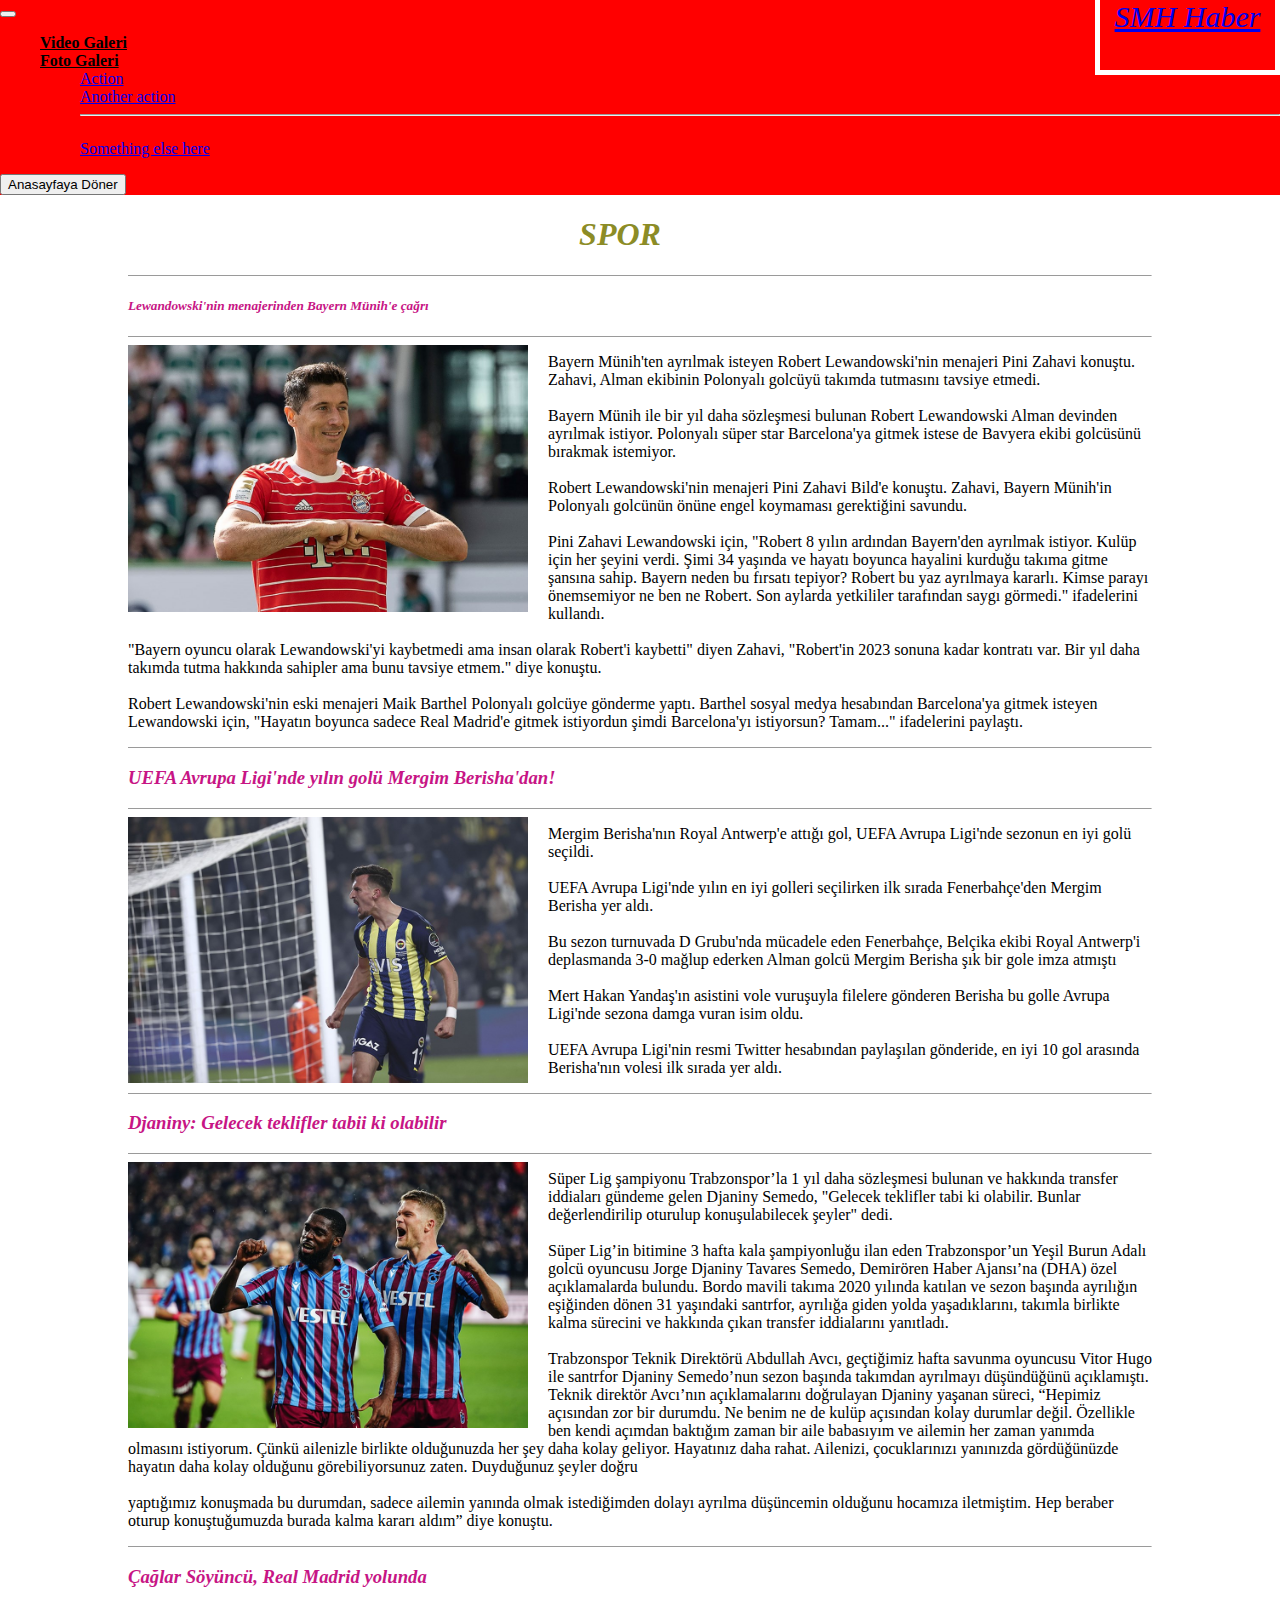
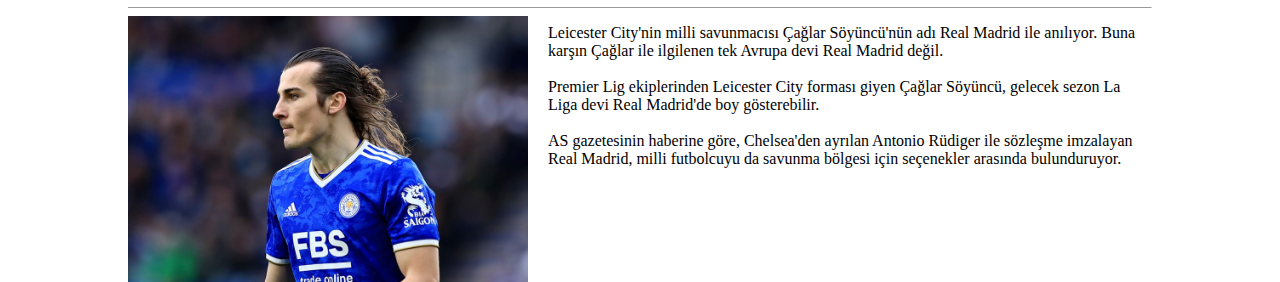
<file: index/spor.html>
<!doctype html>
<html lang="en">
  <head>
    <meta charset="utf-8">
    <meta name="viewport" content="width=device-width, initial-scale=1">
    <title>SMH HABER</title>
    <link rel="stylesheet" type="text/css" href="style.css">
    <link href="https://cdn.jsdelivr.net/npm/bootstrap@5.2.0-beta1/dist/css/bootstrap.min.css" rel="stylesheet" integrity="sha384-0evHe/X+R7YkIZDRvuzKMRqM+OrBnVFBL6DOitfPri4tjfHxaWutUpFmBp4vmVor" crossorigin="anonymous">
  </head>
  <body>
    <div class="container">
      <nav class="navbar navbar-expand-lg bg-light">
  <div  class="container-fluid" style="color: red;">
    <a class="navbar-brand" id="smhhaber" href="#">SMH Haber</a>
    <button class="navbar-toggler" type="button" data-bs-toggle="collapse" data-bs-target="#navbarSupportedContent" aria-controls="navbarSupportedContent" aria-expanded="false" aria-label="Toggle navigation">
      <span class="navbar-toggler-icon"></span>
    </button>
    <div class="collapse navbar-collapse" id="navbarSupportedContent">
      <ul class="navbar-nav me-auto mb-2 mb-lg-0"> 
        <li class="nav-item">
          <a class="nav-link " aria-current="page" href="#"><b>Video Galeri</b></a>
        </li>
        <li class="nav-item">
          <a class="nav-link" href="#"><b>Foto Galeri</b></a>
        </li>
        <li class="nav-item dropdown">
          
          <ul class="dropdown-menu" aria-labelledby="navbarDropdown">
            <li><a class="dropdown-item" href="#">Action</a></li>
            <li><a class="dropdown-item" href="#">Another action</a></li>
            <li><hr class="dropdown-divider"></li>
            <li><a class="dropdown-item" href="#">Something else here</a></li>
          </ul>
        </li>
    </div>
  </div>
  <button onclick="window.location.href='index.html'">Anasayfaya Döner</button>
</nav>
</div>
<!-- Navbar Bitiş -->
<div class="yazi">
  <h1 id="baslik" style="text-align: center; color: rgb(140, 140, 38);"><b>SPOR</b></h1>   <!-- alt başlık -->
  <hr size="#">
  <h5 class="altbasliklar"> Lewandowski'nin menajerinden Bayern Münih'e çağrı</h5><!-- 1.haber -->
  <hr size="#"> 
  <img class="ikon" src="resim/spor1.jpg" >
  <p>Bayern Münih'ten ayrılmak isteyen Robert Lewandowski'nin menajeri Pini Zahavi konuştu. Zahavi, Alman ekibinin Polonyalı golcüyü takımda tutmasını tavsiye etmedi.
    <br>
    <br>
    Bayern Münih ile bir yıl daha sözleşmesi bulunan Robert Lewandowski Alman devinden ayrılmak istiyor. Polonyalı süper star Barcelona'ya gitmek istese de Bavyera ekibi golcüsünü bırakmak istemiyor.
    <br>
    <br>
    Robert Lewandowski'nin menajeri Pini Zahavi Bild'e konuştu. Zahavi, Bayern Münih'in Polonyalı golcünün önüne engel koymaması gerektiğini savundu.
    <br>
    <br>
    Pini Zahavi Lewandowski için, "Robert 8 yılın ardından Bayern'den ayrılmak istiyor. Kulüp için her şeyini verdi. Şimi 34 yaşında ve hayatı boyunca hayalini kurduğu takıma gitme şansına sahip. Bayern neden bu fırsatı tepiyor? Robert bu yaz ayrılmaya kararlı. Kimse parayı önemsemiyor ne ben ne Robert. Son aylarda yetkililer tarafından saygı görmedi." ifadelerini kullandı.
    <br>
    <br>
    "Bayern oyuncu olarak Lewandowski'yi kaybetmedi ama insan olarak Robert'i kaybetti" diyen Zahavi, "Robert'in 2023 sonuna kadar kontratı var. Bir yıl daha takımda tutma hakkında sahipler ama bunu tavsiye etmem." diye konuştu.
    <br>
    <br>
    Robert Lewandowski'nin eski menajeri Maik Barthel Polonyalı golcüye gönderme yaptı. Barthel sosyal medya hesabından Barcelona'ya gitmek isteyen Lewandowski için, "Hayatın boyunca sadece Real Madrid'e gitmek istiyordun şimdi Barcelona'yı istiyorsun? Tamam..." ifadelerini paylaştı.
</p>                                                              <!-- 1.haber bitiş -->
<hr size="#">
  <h3 class="altbasliklar">UEFA Avrupa Ligi'nde yılın golü Mergim Berisha'dan!</h3>     <!-- 2.haber -->
  <hr size="#">  
  <img class="ikon" src="resim/spor2.jpg" >
  <p>
    Mergim Berisha'nın Royal Antwerp'e attığı gol, UEFA Avrupa Ligi'nde sezonun en iyi golü seçildi.
      <br>
      <br>
      UEFA Avrupa Ligi'nde yılın en iyi golleri seçilirken ilk sırada Fenerbahçe'den Mergim Berisha yer aldı.
      <br>
      <br>  
      Bu sezon turnuvada D Grubu'nda mücadele eden Fenerbahçe, Belçika ekibi Royal Antwerp'i deplasmanda 3-0 mağlup ederken Alman golcü Mergim Berisha şık bir gole imza atmıştı
      <br>
      <br>
      Mert Hakan Yandaş'ın asistini vole vuruşuyla filelere gönderen Berisha bu golle Avrupa Ligi'nde sezona damga vuran isim oldu.
      <br>
      <br>  
      UEFA Avrupa Ligi'nin resmi Twitter hesabından paylaşılan gönderide, en iyi 10 gol arasında Berisha'nın volesi ilk sırada yer aldı.   
  </p> 
  <hr size="#">                                                                              <!-- 2.haber bitiş -->
  <h3 class="altbasliklar">Djaniny: Gelecek teklifler tabii ki olabilir</h3>
  <hr size="#">                                                                                  <!-- 3.haber -->
  <img class="ikon" src="resim/spor3.jpg" >
<p>
  Süper Lig şampiyonu Trabzonspor’la 1 yıl daha sözleşmesi bulunan ve hakkında transfer iddiaları gündeme gelen Djaniny Semedo, "Gelecek teklifler tabi ki olabilir. Bunlar değerlendirilip oturulup konuşulabilecek şeyler" dedi.
<br>
<br>  
Süper Lig’in bitimine 3 hafta kala şampiyonluğu ilan eden Trabzonspor’un Yeşil Burun Adalı golcü oyuncusu Jorge Djaniny Tavares Semedo, Demirören Haber Ajansı’na (DHA) özel açıklamalarda bulundu. Bordo mavili takıma 2020 yılında katılan ve sezon başında ayrılığın eşiğinden dönen 31 yaşındaki santrfor, ayrılığa giden yolda yaşadıklarını, takımla birlikte kalma sürecini ve hakkında çıkan transfer iddialarını yanıtladı.  
<br>
<br>
Trabzonspor Teknik Direktörü Abdullah Avcı, geçtiğimiz hafta savunma oyuncusu Vitor Hugo ile santrfor Djaniny Semedo’nun sezon başında takımdan ayrılmayı düşündüğünü açıklamıştı. Teknik direktör Avcı’nın açıklamalarını doğrulayan Djaniny yaşanan süreci, “Hepimiz açısından zor bir durumdu. Ne benim ne de kulüp açısından kolay durumlar değil. Özellikle ben kendi açımdan baktığım zaman bir aile babasıyım ve ailemin her zaman yanımda olmasını istiyorum. Çünkü ailenizle birlikte olduğunuzda her şey daha kolay geliyor. Hayatınız daha rahat. Ailenizi, çocuklarınızı yanınızda gördüğünüzde hayatın daha kolay olduğunu görebiliyorsunuz zaten. Duyduğunuz şeyler doğru
<br>
<br>
yaptığımız konuşmada bu durumdan, sadece ailemin yanında olmak istediğimden dolayı ayrılma düşüncemin olduğunu hocamıza iletmiştim. Hep beraber oturup konuştuğumuzda burada kalma kararı aldım” diye konuştu.
</p>                                                                <!-- 3.haber bitiş -->
<hr size="#">
 <h3 class="altbasliklar">Çağlar Söyüncü, Real Madrid yolunda</h3>
 <hr size="#">                                                        <!-- 4.haber -->
  <img class="ikon" src="resim/spor4.jpg" >
  <p>
    Leicester City'nin milli savunmacısı Çağlar Söyüncü'nün adı Real Madrid ile anılıyor. Buna karşın Çağlar ile ilgilenen tek Avrupa devi Real Madrid değil.
    <br>
    <br>
    Premier Lig ekiplerinden Leicester City forması giyen Çağlar Söyüncü, gelecek sezon La Liga devi Real Madrid'de boy gösterebilir.
    <br>
    <br>
    AS gazetesinin haberine göre, Chelsea'den ayrılan Antonio Rüdiger ile sözleşme imzalayan Real Madrid, milli futbolcuyu da savunma bölgesi için seçenekler arasında bulunduruyor.
    
  </p>                  <!-- 4.haber bitiş -->
</div>
<script src="https://cdn.jsdelivr.net/npm/bootstrap@5.2.0-beta1/dist/js/bootstrap.bundle.min.js" integrity="sha384-pprn3073KE6tl6bjs2QrFaJGz5/SUsLqktiwsUTF55Jfv3qYSDhgCecCxMW52nD2" crossorigin="anonymous"></script>
</body>
</html>
</file>
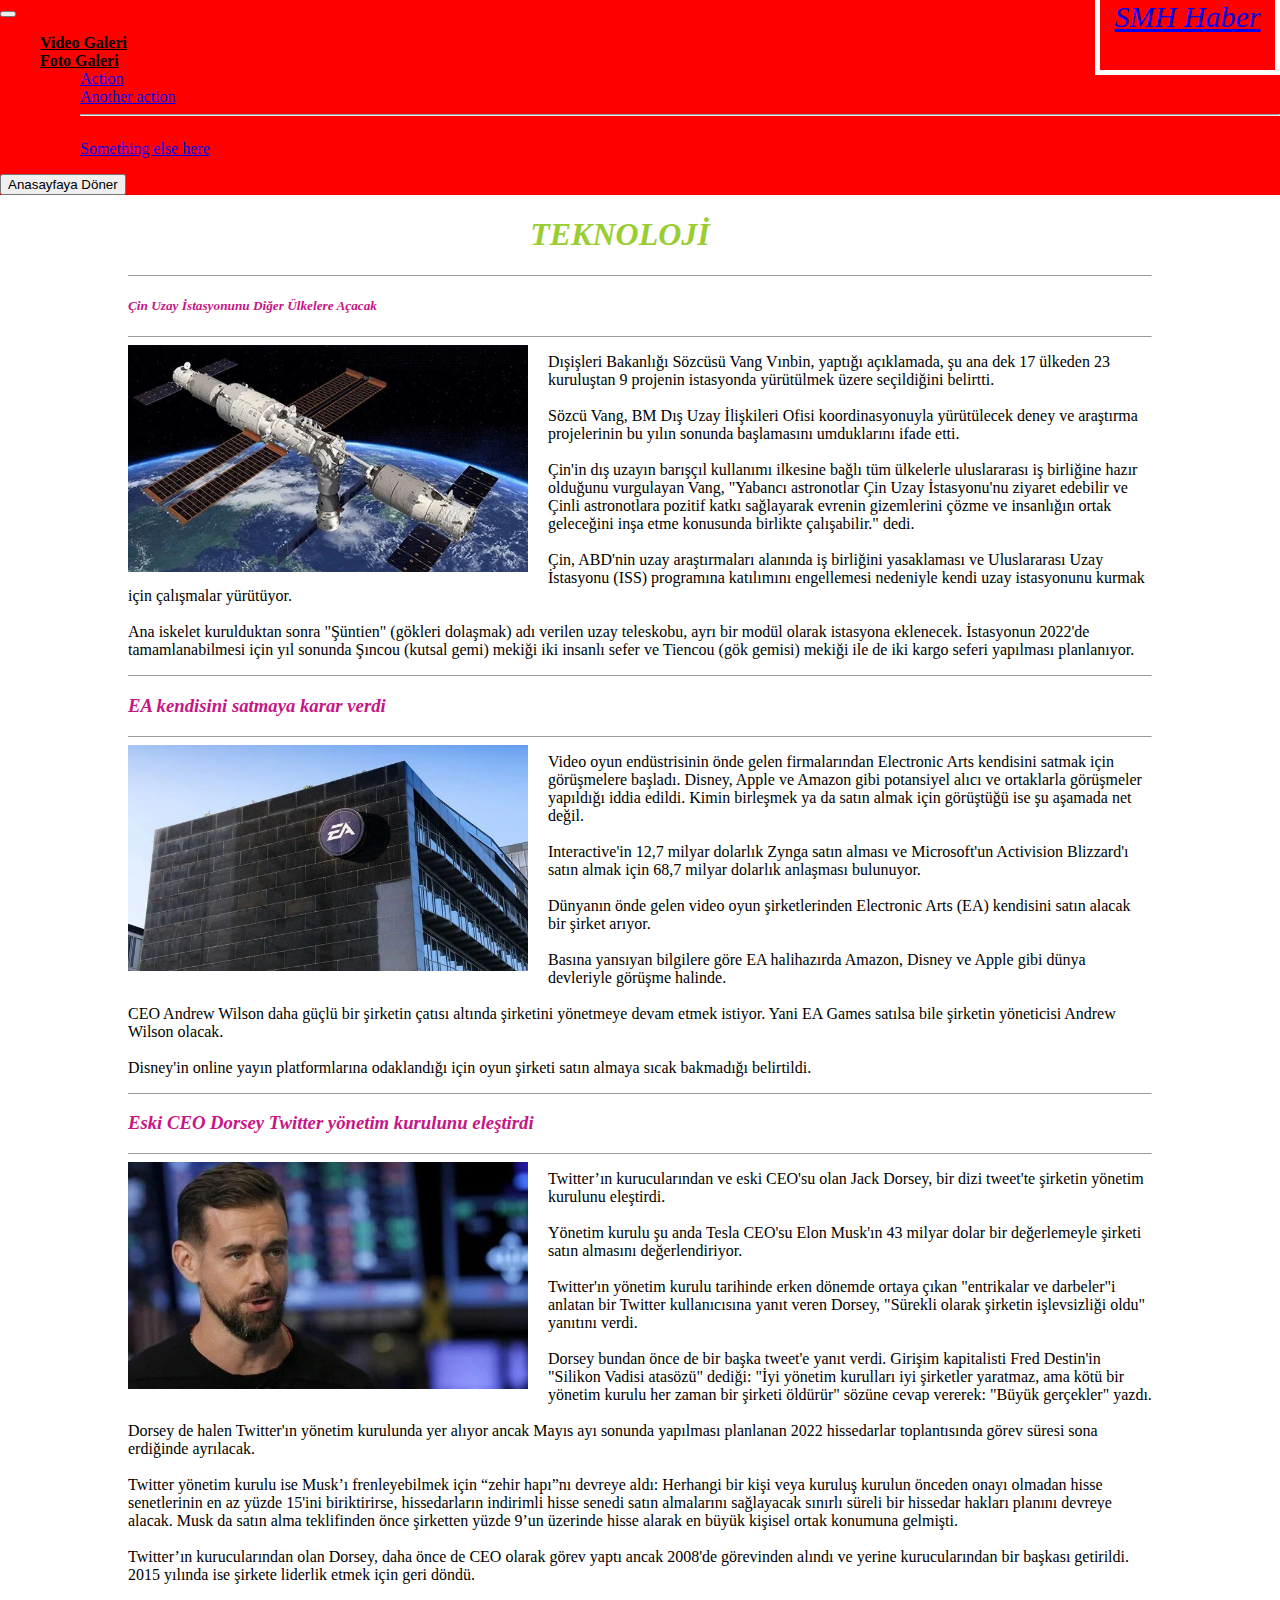
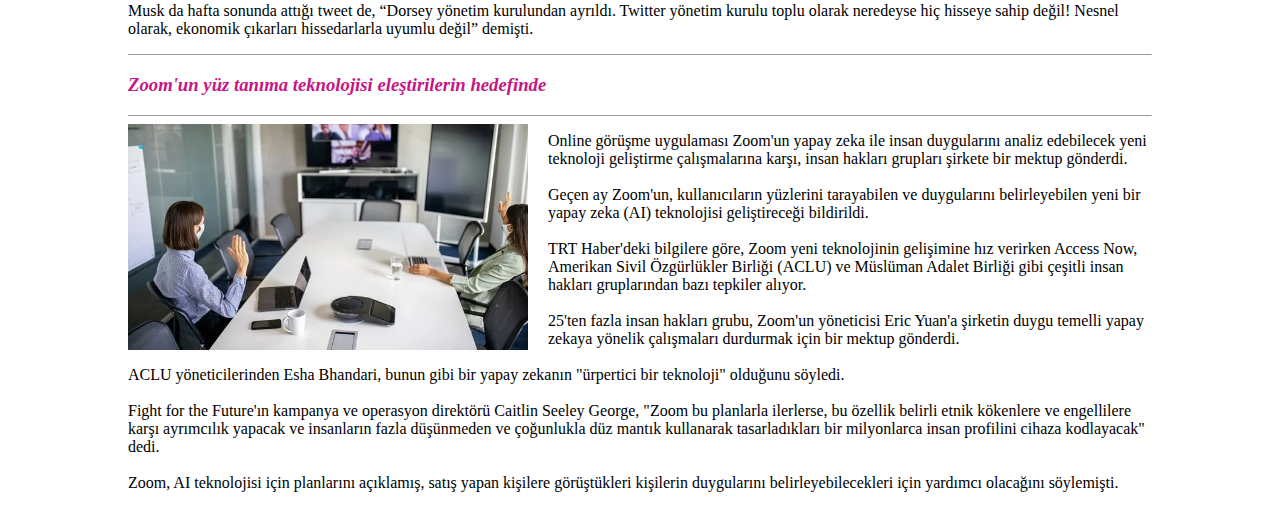
<file: index/teknoloji.html>
<!doctype html>
<html lang="en">
  <head>
    <meta charset="utf-8">
    <meta name="viewport" content="width=device-width, initial-scale=1">
    <title>SMH HABER</title>
    <link rel="stylesheet" type="text/css" href="style.css">
    <link href="https://cdn.jsdelivr.net/npm/bootstrap@5.2.0-beta1/dist/css/bootstrap.min.css" rel="stylesheet" integrity="sha384-0evHe/X+R7YkIZDRvuzKMRqM+OrBnVFBL6DOitfPri4tjfHxaWutUpFmBp4vmVor" crossorigin="anonymous">
  </head>
  <body>
    <div class="container">
      <nav class="navbar navbar-expand-lg bg-light">
  <div  class="container-fluid" style="color: red;">
    <a class="navbar-brand" id="smhhaber" href="#">SMH Haber</a>
    <button class="navbar-toggler" type="button" data-bs-toggle="collapse" data-bs-target="#navbarSupportedContent" aria-controls="navbarSupportedContent" aria-expanded="false" aria-label="Toggle navigation">
      <span class="navbar-toggler-icon"></span>
    </button>
    <div class="collapse navbar-collapse" id="navbarSupportedContent">
      <ul class="navbar-nav me-auto mb-2 mb-lg-0"> 
        <li class="nav-item">
          <a class="nav-link " aria-current="page" href="#"><b>Video Galeri</b></a>
        </li>
        <li class="nav-item">
          <a class="nav-link" href="#"><b>Foto Galeri</b></a>
        </li>
        <li class="nav-item dropdown">
          
          <ul class="dropdown-menu" aria-labelledby="navbarDropdown">
            <li><a class="dropdown-item" href="#">Action</a></li>
            <li><a class="dropdown-item" href="#">Another action</a></li>
            <li><hr class="dropdown-divider"></li>
            <li><a class="dropdown-item" href="#">Something else here</a></li>
          </ul>
        </li>
    </div>
  </div>
  <button onclick="window.location.href='index.html'">Anasayfaya Döner</button>
</nav>
</div>
<!-- Navbar Bitiş -->
<div class="yazi">
  <h1 id="baslik" style="text-align: center; color: yellowgreen;"><b>TEKNOLOJİ</b></h1>
  <hr size="#"> 
  <h5 class="altbasliklar"> Çin Uzay İstasyonunu Diğer Ülkelere Açacak</h5>
  <hr size="#">                                                                    <!-- 1.haber -->
  <img class="ikon" src="resim/uzay.jpg" >
  <p>Dışişleri Bakanlığı Sözcüsü Vang Vınbin, yaptığı açıklamada, şu ana dek 17 ülkeden 23 kuruluştan 9 projenin istasyonda yürütülmek üzere seçildiğini belirtti.
    <br>
    <br>
    Sözcü Vang, BM Dış Uzay İlişkileri Ofisi koordinasyonuyla yürütülecek deney ve araştırma projelerinin bu yılın sonunda başlamasını umduklarını ifade etti.
    <br>
    <br>
    Çin'in dış uzayın barışçıl kullanımı ilkesine bağlı tüm ülkelerle uluslararası iş birliğine hazır olduğunu vurgulayan Vang, "Yabancı astronotlar Çin Uzay İstasyonu'nu ziyaret edebilir ve Çinli astronotlara pozitif katkı sağlayarak evrenin gizemlerini çözme ve insanlığın ortak geleceğini inşa etme konusunda birlikte çalışabilir." dedi.
    <br>
    <br>
    Çin, ABD'nin uzay araştırmaları alanında iş birliğini yasaklaması ve Uluslararası Uzay İstasyonu (ISS) programına katılımını engellemesi nedeniyle kendi uzay istasyonunu kurmak için çalışmalar yürütüyor.
    <br>
    <br>
    Ana iskelet kurulduktan sonra "Şüntien" (gökleri dolaşmak) adı verilen uzay teleskobu, ayrı bir modül olarak istasyona eklenecek.
    İstasyonun 2022'de tamamlanabilmesi için yıl sonunda Şıncou (kutsal gemi) mekiği iki insanlı sefer ve Tiencou (gök gemisi) mekiği ile de iki kargo seferi yapılması planlanıyor.
</p> <!-- 1.haber bitiş -->
<hr size="#">
  <h3 class="altbasliklar">EA kendisini satmaya karar verdi</h3>
  <hr size="#">                                                             <!-- 2.haber -->
  <img class="ikon" src="resim/eahaber.jpg" >
  <p>
    Video oyun endüstrisinin önde gelen firmalarından Electronic Arts kendisini satmak için görüşmelere başladı. Disney, Apple ve Amazon gibi potansiyel alıcı ve ortaklarla görüşmeler yapıldığı iddia edildi. Kimin birleşmek ya da satın almak için görüştüğü ise şu aşamada net değil.

      <br>
      <br>
      Interactive'in 12,7 milyar dolarlık Zynga satın alması ve Microsoft'un Activision Blizzard'ı satın almak için 68,7 milyar dolarlık anlaşması bulunuyor.
      <br>
      <br>  
      Dünyanın önde gelen video oyun şirketlerinden Electronic Arts (EA) kendisini satın alacak bir şirket arıyor.
      <br>
      <br>
      Basına yansıyan bilgilere göre EA halihazırda Amazon, Disney ve Apple gibi dünya devleriyle görüşme halinde. 
      <br>
      <br>  
      CEO Andrew Wilson daha güçlü bir şirketin çatısı altında şirketini yönetmeye devam etmek istiyor. Yani EA Games satılsa bile şirketin yöneticisi Andrew Wilson olacak. 
      <br>
      <br>
      Disney'in online yayın platformlarına odaklandığı için oyun şirketi satın almaya sıcak bakmadığı belirtildi. <!-- 2.haber bitiş -->
  </p>
  <hr size="#">
  <h3 class="altbasliklar">Eski CEO Dorsey Twitter yönetim kurulunu eleştirdi</h3>
  <hr size="#">                                                                                                    <!-- 3.haber -->
  <img class="ikon" src="resim/twitter.jpg" >
<p>
  Twitter’ın kurucularından ve eski CEO'su olan Jack Dorsey, bir dizi tweet'te şirketin yönetim kurulunu eleştirdi.
<br>
<br>  
Yönetim kurulu şu anda Tesla CEO'su Elon Musk'ın 43 milyar dolar bir değerlemeyle şirketi satın almasını değerlendiriyor.
<br>
<br>
Twitter'ın yönetim kurulu tarihinde erken dönemde ortaya çıkan "entrikalar ve darbeler"i anlatan bir Twitter kullanıcısına yanıt veren Dorsey, "Sürekli olarak şirketin işlevsizliği oldu" yanıtını verdi.
<br>
<br>
Dorsey bundan önce de bir başka tweet'e yanıt verdi. Girişim kapitalisti Fred Destin'in "Silikon Vadisi atasözü" dediği: "İyi yönetim kurulları iyi şirketler yaratmaz, ama kötü bir yönetim kurulu her zaman bir şirketi öldürür" sözüne cevap vererek: "Büyük gerçekler" yazdı.
<br>
<br>
Dorsey de halen Twitter'ın yönetim kurulunda yer alıyor ancak Mayıs ayı sonunda yapılması planlanan 2022 hissedarlar toplantısında görev süresi sona erdiğinde ayrılacak.
<br>
<br>
Twitter yönetim kurulu ise Musk’ı frenleyebilmek için “zehir hapı”nı devreye aldı: Herhangi bir kişi veya kuruluş kurulun önceden onayı olmadan hisse senetlerinin en az yüzde 15'ini biriktirirse, hissedarların indirimli hisse senedi satın almalarını sağlayacak sınırlı süreli bir hissedar hakları planını devreye alacak. Musk da satın alma teklifinden önce şirketten yüzde 9’un üzerinde hisse alarak en büyük kişisel ortak konumuna gelmişti.
<br>
<br>
Twitter’ın kurucularından olan Dorsey, daha önce de CEO olarak görev yaptı ancak 2008'de görevinden alındı ​​ve yerine kurucularından bir başkası getirildi. 2015 yılında ise şirkete liderlik etmek için geri döndü.
<br>
<br>
Musk da hafta sonunda attığı tweet de, “Dorsey yönetim kurulundan ayrıldı. Twitter yönetim kurulu toplu olarak neredeyse hiç hisseye sahip değil! Nesnel olarak, ekonomik çıkarları hissedarlarla uyumlu değil” demişti.
</p>                                                                <!-- 3.haber bitiş -->
<hr size="#">
 <h3 class="altbasliklar">Zoom'un yüz tanıma teknolojisi eleştirilerin hedefinde</h3>
 <hr size="#">                                                    <!-- 4.haber -->
  <img class="ikon" src="resim/zoomhaber.jpg" >
  <p>
    Online görüşme uygulaması Zoom'un yapay zeka ile insan duygularını analiz edebilecek yeni teknoloji geliştirme çalışmalarına karşı, insan hakları grupları şirkete bir mektup gönderdi.
    <br>
    <br>
    Geçen ay Zoom'un, kullanıcıların yüzlerini tarayabilen ve duygularını belirleyebilen yeni bir yapay zeka (AI) teknolojisi geliştireceği bildirildi.
    <br>
    <br>
    TRT Haber'deki bilgilere göre, Zoom yeni teknolojinin gelişimine hız verirken Access Now, Amerikan Sivil Özgürlükler Birliği (ACLU) ve Müslüman Adalet Birliği gibi çeşitli insan hakları gruplarından bazı tepkiler alıyor.
    <br>  
    <br>  
    25'ten fazla insan hakları grubu, Zoom'un yöneticisi Eric Yuan'a şirketin duygu temelli yapay zekaya yönelik çalışmaları durdurmak için bir mektup gönderdi.
    <br>
    <br>
    ACLU yöneticilerinden Esha Bhandari, bunun gibi bir yapay zekanın "ürpertici bir teknoloji" olduğunu söyledi.
    <br>
    <br>
    Fight for the Future'ın kampanya ve operasyon direktörü Caitlin Seeley George, "Zoom bu planlarla ilerlerse, bu özellik belirli etnik kökenlere ve engellilere karşı ayrımcılık yapacak ve insanların fazla düşünmeden ve çoğunlukla düz mantık kullanarak tasarladıkları bir milyonlarca insan profilini cihaza kodlayacak" dedi.
    <br>
    <br>
    Zoom, AI teknolojisi için planlarını açıklamış,  satış yapan kişilere  görüştükleri kişilerin duygularını belirleyebilecekleri için  yardımcı olacağını söylemişti.
  </p>
</div>
<script src="https://cdn.jsdelivr.net/npm/bootstrap@5.2.0-beta1/dist/js/bootstrap.bundle.min.js" integrity="sha384-pprn3073KE6tl6bjs2QrFaJGz5/SUsLqktiwsUTF55Jfv3qYSDhgCecCxMW52nD2" crossorigin="anonymous"></script>
</body>
</html>
</file>
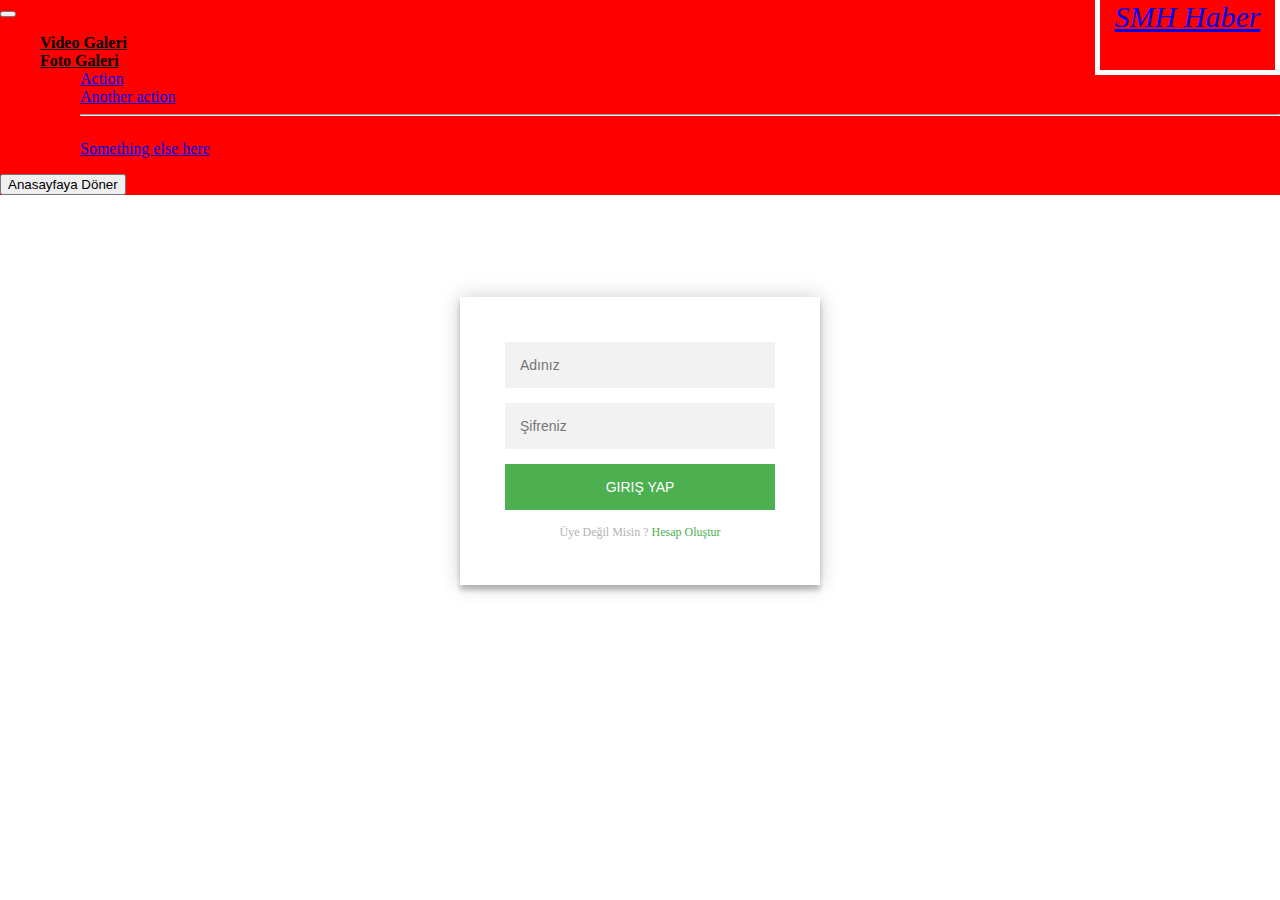
<file: index/uyeol.html>
<!doctype html>
<html lang="en">
  <head>
    <meta charset="utf-8">
    <meta name="viewport" content="width=device-width, initial-scale=1">
    <title>SMH HABER</title>
    <link rel="stylesheet" type="text/css" href="style.css">
    <link href="https://cdn.jsdelivr.net/npm/bootstrap@5.2.0-beta1/dist/css/bootstrap.min.css" rel="stylesheet" integrity="sha384-0evHe/X+R7YkIZDRvuzKMRqM+OrBnVFBL6DOitfPri4tjfHxaWutUpFmBp4vmVor" crossorigin="anonymous">
  </head>
  <body>
    <div class="container">
      <nav class="navbar navbar-expand-lg bg-light">
  <div  class="container-fluid" style="color: red;">
    <a class="navbar-brand" id="smhhaber" href="index.html">SMH Haber</a>
    <button class="navbar-toggler" type="button" data-bs-toggle="collapse" data-bs-target="#navbarSupportedContent" aria-controls="navbarSupportedContent" aria-expanded="false" aria-label="Toggle navigation">
      <span class="navbar-toggler-icon"></span>
    </button>
    <div class="collapse navbar-collapse" id="navbarSupportedContent">
      <ul class="navbar-nav me-auto mb-2 mb-lg-0"> 
        <li class="nav-item">
          <a class="nav-link " aria-current="page" href="#"><b>Video Galeri</b></a>
        </li>
        <li class="nav-item">
          <a class="nav-link" href="#"><b>Foto Galeri</b></a>
        </li>
        <li class="nav-item dropdown">
          
          <ul class="dropdown-menu" aria-labelledby="navbarDropdown">
            <li><a class="dropdown-item" href="#">Action</a></li>
            <li><a class="dropdown-item" href="#">Another action</a></li>
            <li><hr class="dropdown-divider"></li>
            <li><a class="dropdown-item" href="#">Something else here</a></li>
          </ul>
        </li>
    </div>
  </div>
  <button onclick="window.location.href='index.html'">Anasayfaya Döner</button>
</nav>
</div>
<!-- Navbar Bitiş -->
<div class="giris">
  <div class="form">
    <form class="kayit">
      <input type="text" placeholder="Adınız"/>
      <input type="password" placeholder="Şifreniz"/>
      <input type="text" placeholder="Mail Adresiniz"/>
      <button>Oluştur</button>
      <p class="mesaj">Zaten Üye Misin ? <a href="#">Griş Yap</a></p>
    </form>
    <form class="giris-from">
      <input type="text" placeholder="Adınız"/>
      <input type="password" placeholder="Şifreniz"/>
      <button>Giriş Yap</button>
      <p class="mesaj">Üye Değil Misin ? <a href="#">Hesap Oluştur</a></p>
    </form>
  </div>
</div>
  
</div>
<script src="https://cdn.jsdelivr.net/npm/bootstrap@5.2.0-beta1/dist/js/bootstrap.bundle.min.js" integrity="sha384-pprn3073KE6tl6bjs2QrFaJGz5/SUsLqktiwsUTF55Jfv3qYSDhgCecCxMW52nD2" crossorigin="anonymous"></script>
</body>
</html>
</file>
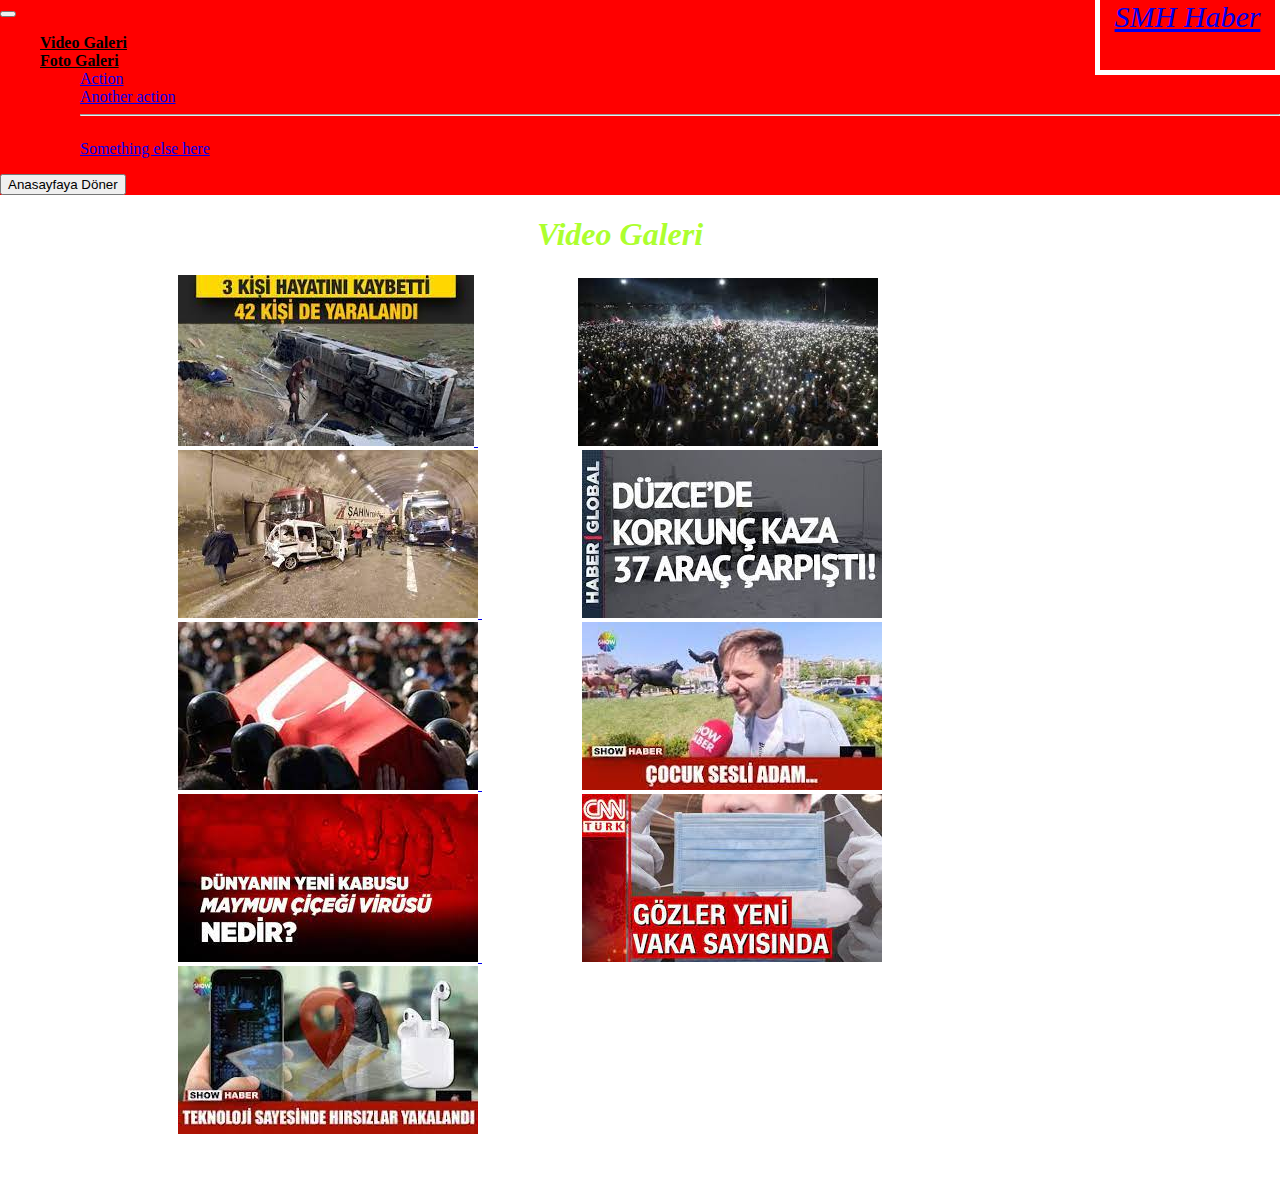
<file: index/video.html>
<!doctype html>
<html lang="en">
  <head>
    <meta charset="utf-8">
    <meta name="viewport" content="width=device-width, initial-scale=1">
    <title>SMH HABER</title>
    <link rel="stylesheet" type="text/css" href="style.css">
    <link href="https://cdn.jsdelivr.net/npm/bootstrap@5.2.0-beta1/dist/css/bootstrap.min.css" rel="stylesheet" integrity="sha384-0evHe/X+R7YkIZDRvuzKMRqM+OrBnVFBL6DOitfPri4tjfHxaWutUpFmBp4vmVor" crossorigin="anonymous">
  </head>
  <body>
    <div class="container">
      <nav class="navbar navbar-expand-lg bg-light">
  <div  class="container-fluid" style="color: red;">
    <a class="navbar-brand" id="smhhaber" href="index.html">SMH Haber</a>
    <button class="navbar-toggler" type="button" data-bs-toggle="collapse" data-bs-target="#navbarSupportedContent" aria-controls="navbarSupportedContent" aria-expanded="false" aria-label="Toggle navigation">
      <span class="navbar-toggler-icon"></span>
    </button>
    <div class="collapse navbar-collapse" id="navbarSupportedContent">
      <ul class="navbar-nav me-auto mb-2 mb-lg-0"> 
        <li class="nav-item">
          <a class="nav-link " aria-current="page" href="video.html"><b>Video Galeri</b></a>
        </li>
        <li class="nav-item">
          <a class="nav-link" href="fotogaleri.html"><b>Foto Galeri</b></a>
        </li>
        <li class="nav-item dropdown">
          
          <ul class="dropdown-menu" aria-labelledby="navbarDropdown">
            <li><a class="dropdown-item" href="#">Action</a></li>
            <li><a class="dropdown-item" href="#">Another action</a></li>
            <li><hr class="dropdown-divider"></li>
            <li><a class="dropdown-item" href="#">Something else here</a></li>
          </ul>
        </li>
    </div>
  </div>
  <button onclick="window.location.href='index.html'">Anasayfaya Döner</button>
</nav>
</div>
<!-- Navbar Bitiş -->
<div class="yazi">
  <h1 id="baslik" style="text-align: center; color: greenyellow;"><b>Video Galeri</b></h1> 
  
  
  <a target="blank" class="videogaleri"  href="https://www.youtube.com/watch?v=4yw0M_GZTQ8">
    <img src="resim/nigde.jpg">
  </a>
  <a target="blank" class="videogaleri"  href="https://www.youtube.com/watch?v=qCtkSvLKfHk">
    <img src="resim/trabzonspor.jpg">
  <a target="blank" class="videogaleri"  href="https://www.youtube.com/watch?v=Nmj8d-qLziE">
    <img src="resim/bolu.jpg">
  </a>
  <a target="blank" class="videogaleri"  href="https://www.youtube.com/watch?v=8zsXlI7jiHI">
    <img src="resim/duzce.jpg">
  </a>
  <a target="blank" class="videogaleri"  href="https://www.youtube.com/watch?v=DPPxPw1uC3U">
    <img src="resim/sehit.jpg">
  </a>
  <a target="blank" class="videogaleri"  href="https://www.youtube.com/watch?v=aAYJsxsL3io">
    <img src="resim/cocuk.jpg">
  </a>
  <a target="blank" class="videogaleri"  href="https://www.youtube.com/watch?v=PgS0zto0coA">
    <img src="resim/cicek.jpg">
  </a>
  <a target="blank" class="videogaleri"  href="https://www.youtube.com/watch?v=k3o-ge-0ees">
    <img src="resim/yenivaka.jpg">
  </a>
  <a target="blank" class="videogaleri"  href="https://www.youtube.com/watch?v=j34j7lVnQ5w">
    <img src="resim/teknologihaber.jpg">
  </a>
</div>
<script src="https://cdn.jsdelivr.net/npm/bootstrap@5.2.0-beta1/dist/js/bootstrap.bundle.min.js" integrity="sha384-pprn3073KE6tl6bjs2QrFaJGz5/SUsLqktiwsUTF55Jfv3qYSDhgCecCxMW52nD2" crossorigin="anonymous"></script>
</body>
</html>
</file>
<file: index/style.css>
body{
	margin: 0;

}

#smhhaber{
	position: relative;
	top: -5px;
	font-size: 30px;
	font-style: italic;
	float: right;
	margin-left: 100px;
	margin-right: 30px;
	border: 5px solid white;
	padding top: 100px;
	width: 175px;
	height: 70px;
	text-align:center;
	margin: auto;
	
}

.container .navbar{
	background-color: red  !important;
}
.container .nav-link{
	color: black;
}
.uyegirisi{
	font-size: 20px;
	position: relative;
	right: 25px;
	text-decoration: none;
}

/* Anasayfa başlangıç */

.carousel-item{
	

}
.card{
	position: relative;
	padding: 12px;

}

.card .btn{
	display: block;
	height: -25px;

}
.card .SonDakika{
	background-color:red ;
	color: white;
	position: absolute;
	padding: 3px;
	font-weight: bolder;


}
.card .ekonomi{
	background-color:blue ;
	color: white;
	position: absolute;
	padding: 3px;
	font-weight: bolder;

	
}
.card .egitim{
	background-color:green ;
	color: white;
	position: absolute;
	padding: 3px;
	font-weight: bolder;

	
}
.card .saglık{
	background-color:green ;
	color: white;
	position: absolute;
	padding: 3px;
	font-weight: bolder;

	
}
.basliklar{
	color: black;
	padding:35px;
	position: relative;
	top: 20px;
	right: -50px;
	margin-right: 10x;
	margin-left: 10px;
	text-align: center;
	font-size: 25px;
}
.SonDakika{
	margin: 5px;
	letter-spacing: 3px;
	box-shadow: 6px 6px 3px black ;
}
#baslik{
	position: relative;
	right: 20px;
	font-style: oblique;
}

.ikon{
	width: 400px;
	float: left;
	margin-right: 20px;
}
	
.altbasliklar{
	position: relative;
	
	color: mediumvioletred;
	font-style: italic;
}
#two .card{
	width: 25%;







}
@media(max-width:768px){

#two .card{
	width: 100%;
}


}

.card:hover{
	transform: scale(1.1);
	transition: 0.5s;
	z-index: 1;
	box-shadow: 15px 15px 8px black;
	border-radius: 6px;



}

.yazi{
	margin-top: 30px;
	width: 80%;
	margin: auto;
}
.sd{
	background-color: red;
	color: white;
	font-weight: bolder;
	position: absolute;
	z-index: 1;
}
.videogaleri{

	padding: 50px;
	

}



@import
 url(https://fonts.googleapis.com/css?family=Roboto:300);

.giris {
  width: 360px;
  padding: 8% 0 0;
  margin: auto;
}
.form {
  position: relative;
  z-index: 1;
  background: #FFFFFF;
  max-width: 360px;
  margin: 0 auto 100px;
  padding: 45px;
  text-align: center;
  box-shadow: 0 0 20px 0 rgba(0, 0, 0, 0.2), 0 5px 5px 0 rgba(0, 0, 0, 0.24);
}
.form input {
  font-family: "Roboto", sans-serif;
  outline: 0;
  background: #f2f2f2;
  width: 100%;
  border: 0;
  margin: 0 0 15px;
  padding: 15px;
  box-sizing: border-box;
  font-size: 14px;
}
.form button {
  font-family: "Roboto", sans-serif;
  text-transform: uppercase;
  outline: 0;
  background: #4CAF50;
  width: 100%;
  border: 0;
  padding: 15px;
  color: #FFFFFF;
  font-size: 14px;
  -webkit-transition: all 0.3 ease;
  transition: all 0.3 ease;
  cursor: pointer;
}
.form button:hover,.form button:active,.form button:focus {
  background: #43A047;
}
.form .mesaj {
  margin: 15px 0 0;
  color: #b3b3b3;
  font-size: 12px;
}
.form .mesaj a {
  color: #4CAF50;
  text-decoration: none;
}
.form .kayit {
  display: none;
}
.
body {
  background: #76b852; /* fallback for old browsers */
  background: -webkit-linear-gradient(right, #76b852, #8DC26F);
  background: -moz-linear-gradient(right, #76b852, #8DC26F);
  background: -o-linear-gradient(right, #76b852, #8DC26F);
  background: linear-gradient(to left, #76b852, #8DC26F);
  font-family: "Roboto", sans-serif;
  -webkit-font-smoothing: antialiased;
  -moz-osx-font-smoothing: grayscale;      
}
</file>
